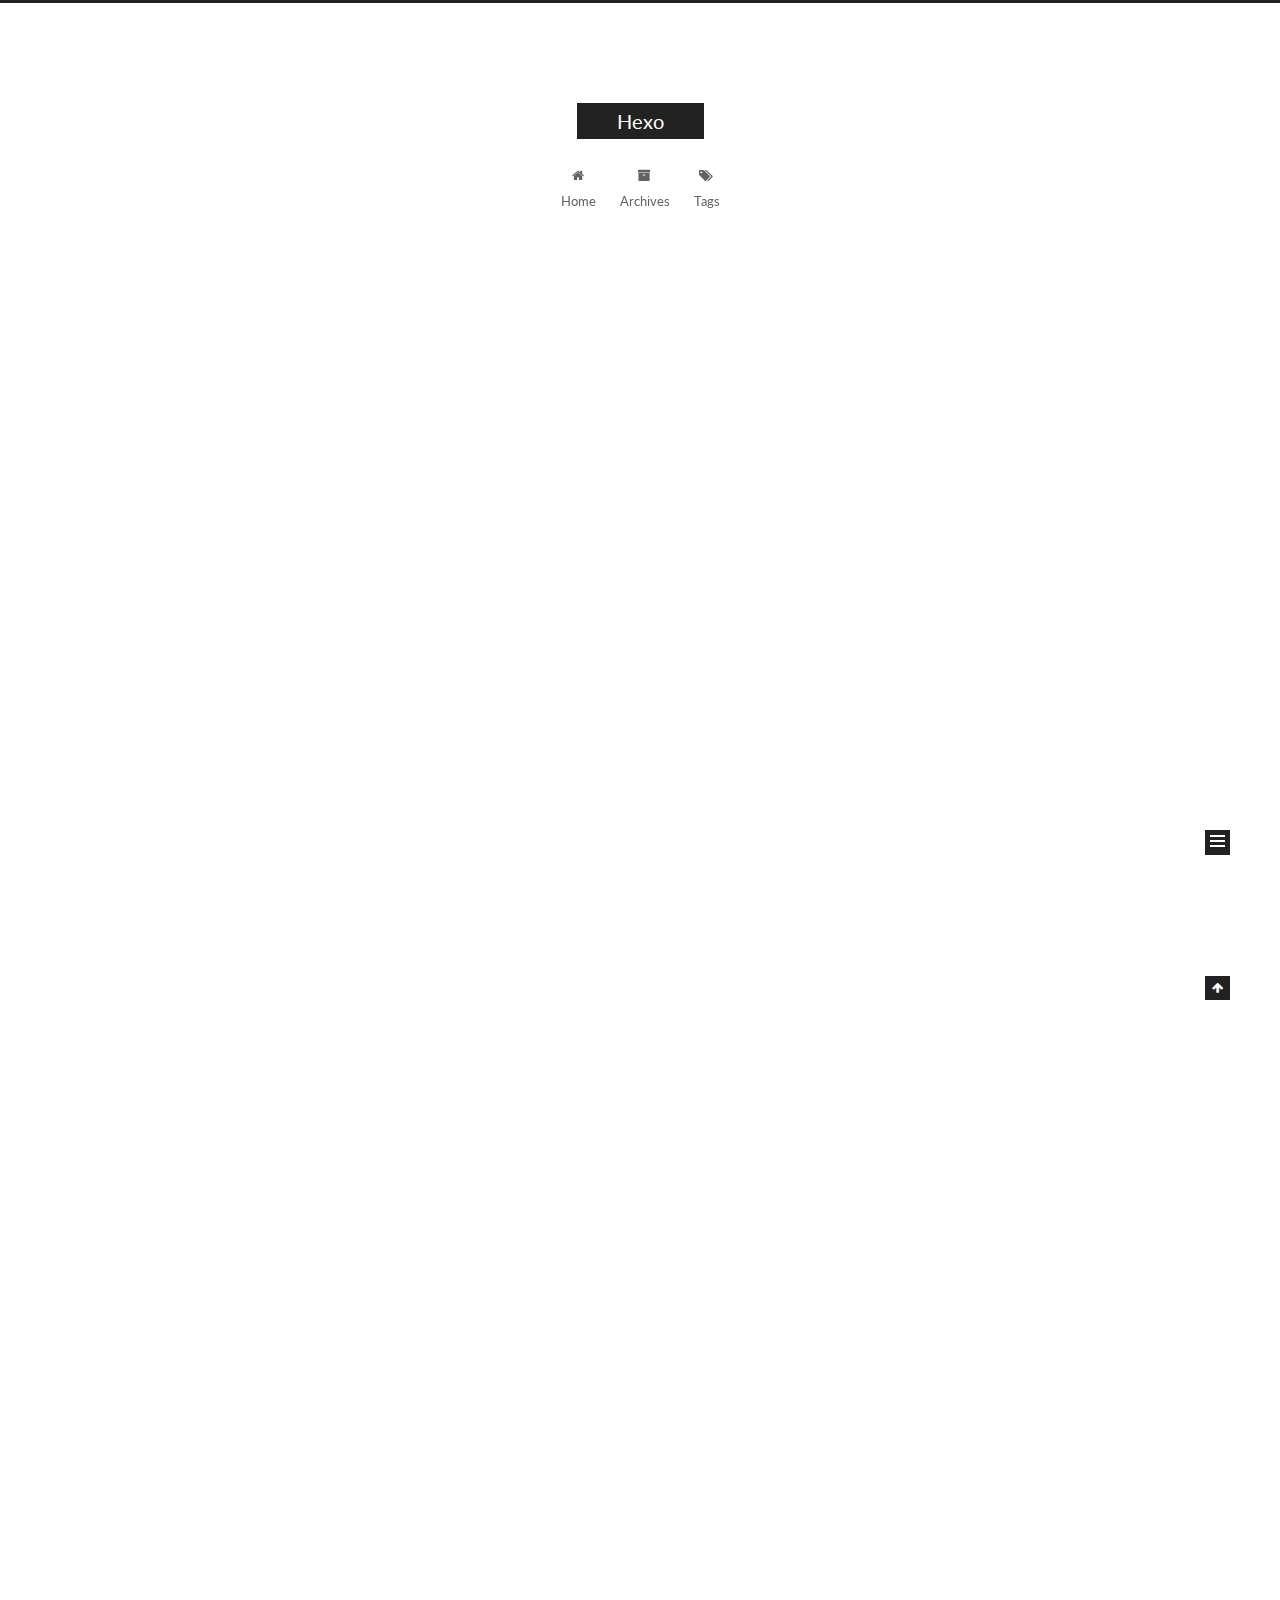
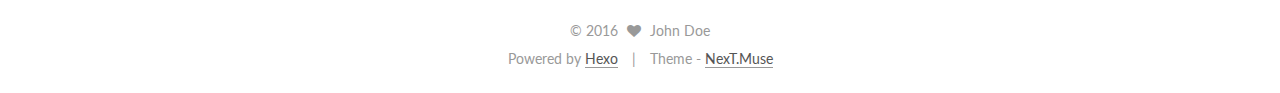
<file: index.html>
<!doctype html>



  


<html class="theme-next muse use-motion">
<head>
  <meta charset="UTF-8"/>
<meta http-equiv="X-UA-Compatible" content="IE=edge,chrome=1" />
<meta name="viewport" content="width=device-width, initial-scale=1, maximum-scale=1"/>



<meta http-equiv="Cache-Control" content="no-transform" />
<meta http-equiv="Cache-Control" content="no-siteapp" />












  
  
  <link href="/vendors/fancybox/source/jquery.fancybox.css?v=2.1.5" rel="stylesheet" type="text/css" />




  
  
  
  

  
    
    
  

  

  

  

  

  
    
    
    <link href="//fonts.googleapis.com/css?family=Lato:300,300italic,400,400italic,700,700italic&subset=latin,latin-ext" rel="stylesheet" type="text/css">
  






<link href="/vendors/font-awesome/css/font-awesome.min.css?v=4.4.0" rel="stylesheet" type="text/css" />

<link href="/css/main.css?v=5.0.2" rel="stylesheet" type="text/css" />


  <meta name="keywords" content="Hexo, NexT" />








  <link rel="shortcut icon" type="image/x-icon" href="/favicon.ico?v=5.0.2" />






<meta property="og:type" content="website">
<meta property="og:title" content="Hexo">
<meta property="og:url" content="http://yoursite.com/index.html">
<meta property="og:site_name" content="Hexo">
<meta name="twitter:card" content="summary">
<meta name="twitter:title" content="Hexo">



<script type="text/javascript" id="hexo.configuration">
  var NexT = window.NexT || {};
  var CONFIG = {
    scheme: 'Muse',
    sidebar: {"position":"left","display":"post"},
    fancybox: true,
    motion: true,
    duoshuo: {
      userId: '0',
      author: 'Author'
    }
  };
</script>




  <link rel="canonical" href="http://yoursite.com/"/>


  <title> Hexo </title>
</head>

<body itemscope itemtype="//schema.org/WebPage" lang="">

  










  
  
    
  

  <div class="container one-collumn sidebar-position-left 
   page-home 
 ">
    <div class="headband"></div>

    <header id="header" class="header" itemscope itemtype="//schema.org/WPHeader">
      <div class="header-inner"><div class="site-meta ">
  

  <div class="custom-logo-site-title">
    <a href="/"  class="brand" rel="start">
      <span class="logo-line-before"><i></i></span>
      <span class="site-title">Hexo</span>
      <span class="logo-line-after"><i></i></span>
    </a>
  </div>
  <p class="site-subtitle"></p>
</div>

<div class="site-nav-toggle">
  <button>
    <span class="btn-bar"></span>
    <span class="btn-bar"></span>
    <span class="btn-bar"></span>
  </button>
</div>

<nav class="site-nav">
  

  
    <ul id="menu" class="menu">
      
        
        <li class="menu-item menu-item-home">
          <a href="/" rel="section">
            
              <i class="menu-item-icon fa fa-fw fa-home"></i> <br />
            
            Home
          </a>
        </li>
      
        
        <li class="menu-item menu-item-archives">
          <a href="/archives" rel="section">
            
              <i class="menu-item-icon fa fa-fw fa-archive"></i> <br />
            
            Archives
          </a>
        </li>
      
        
        <li class="menu-item menu-item-tags">
          <a href="/tags" rel="section">
            
              <i class="menu-item-icon fa fa-fw fa-tags"></i> <br />
            
            Tags
          </a>
        </li>
      

      
    </ul>
  

  
</nav>

 </div>
    </header>

    <main id="main" class="main">
      <div class="main-inner">
        <div class="content-wrap">
          <div id="content" class="content">
            
  <section id="posts" class="posts-expand">
    
      

  
  

  
  
  

  <article class="post post-type-normal " itemscope itemtype="//schema.org/Article">

    
      <header class="post-header">

        
        
          <h1 class="post-title" itemprop="name headline">
            
            
              
                
                <a class="post-title-link" href="/2016/10/15/postName/" itemprop="url">
                  postName
                </a>
              
            
          </h1>
        

        <div class="post-meta">
          <span class="post-time">
            <span class="post-meta-item-icon">
              <i class="fa fa-calendar-o"></i>
            </span>
            <span class="post-meta-item-text">Posted on</span>
            <time itemprop="dateCreated" datetime="2016-10-15T09:28:01+08:00" content="2016-10-15">
              2016-10-15
            </time>
          </span>

          

          
            
          

          

          
          

          
        </div>
      </header>
    


    <div class="post-body" itemprop="articleBody">

      
      

      
        
          
            
          
        
      
    </div>

    <div>
      
    </div>

    <div>
      
    </div>

    <footer class="post-footer">
      

      

      
      
        <div class="post-eof"></div>
      
    </footer>
  </article>


    
      

  
  

  
  
  

  <article class="post post-type-normal " itemscope itemtype="//schema.org/Article">

    
      <header class="post-header">

        
        
          <h1 class="post-title" itemprop="name headline">
            
            
              
                
                <a class="post-title-link" href="/2016/10/15/hello-world/" itemprop="url">
                  Hello World
                </a>
              
            
          </h1>
        

        <div class="post-meta">
          <span class="post-time">
            <span class="post-meta-item-icon">
              <i class="fa fa-calendar-o"></i>
            </span>
            <span class="post-meta-item-text">Posted on</span>
            <time itemprop="dateCreated" datetime="2016-10-15T08:47:57+08:00" content="2016-10-15">
              2016-10-15
            </time>
          </span>

          

          
            
          

          

          
          

          
        </div>
      </header>
    


    <div class="post-body" itemprop="articleBody">

      
      

      
        
          
            <p>Welcome to <a href="https://hexo.io/" target="_blank" rel="external">Hexo</a>! This is your very first post. Check <a href="https://hexo.io/docs/" target="_blank" rel="external">documentation</a> for more info. If you get any problems when using Hexo, you can find the answer in <a href="https://hexo.io/docs/troubleshooting.html" target="_blank" rel="external">troubleshooting</a> or you can ask me on <a href="https://github.com/hexojs/hexo/issues" target="_blank" rel="external">GitHub</a>.</p>
<h2 id="Quick-Start"><a href="#Quick-Start" class="headerlink" title="Quick Start"></a>Quick Start</h2><h3 id="Create-a-new-post"><a href="#Create-a-new-post" class="headerlink" title="Create a new post"></a>Create a new post</h3><figure class="highlight bash"><table><tr><td class="gutter"><pre><div class="line">1</div></pre></td><td class="code"><pre><div class="line">$ hexo new <span class="string">"My New Post"</span></div></pre></td></tr></table></figure>
<p>More info: <a href="https://hexo.io/docs/writing.html" target="_blank" rel="external">Writing</a></p>
<h3 id="Run-server"><a href="#Run-server" class="headerlink" title="Run server"></a>Run server</h3><figure class="highlight bash"><table><tr><td class="gutter"><pre><div class="line">1</div></pre></td><td class="code"><pre><div class="line">$ hexo server</div></pre></td></tr></table></figure>
<p>More info: <a href="https://hexo.io/docs/server.html" target="_blank" rel="external">Server</a></p>
<h3 id="Generate-static-files"><a href="#Generate-static-files" class="headerlink" title="Generate static files"></a>Generate static files</h3><figure class="highlight bash"><table><tr><td class="gutter"><pre><div class="line">1</div></pre></td><td class="code"><pre><div class="line">$ hexo generate</div></pre></td></tr></table></figure>
<p>More info: <a href="https://hexo.io/docs/generating.html" target="_blank" rel="external">Generating</a></p>
<h3 id="Deploy-to-remote-sites"><a href="#Deploy-to-remote-sites" class="headerlink" title="Deploy to remote sites"></a>Deploy to remote sites</h3><figure class="highlight bash"><table><tr><td class="gutter"><pre><div class="line">1</div></pre></td><td class="code"><pre><div class="line">$ hexo deploy</div></pre></td></tr></table></figure>
<p>More info: <a href="https://hexo.io/docs/deployment.html" target="_blank" rel="external">Deployment</a></p>

          
        
      
    </div>

    <div>
      
    </div>

    <div>
      
    </div>

    <footer class="post-footer">
      

      

      
      
        <div class="post-eof"></div>
      
    </footer>
  </article>


    
  </section>

  


          </div>
          


          

        </div>
        
          
  
  <div class="sidebar-toggle">
    <div class="sidebar-toggle-line-wrap">
      <span class="sidebar-toggle-line sidebar-toggle-line-first"></span>
      <span class="sidebar-toggle-line sidebar-toggle-line-middle"></span>
      <span class="sidebar-toggle-line sidebar-toggle-line-last"></span>
    </div>
  </div>

  <aside id="sidebar" class="sidebar">
    <div class="sidebar-inner">

      

      

      <section class="site-overview sidebar-panel  sidebar-panel-active ">
        <div class="site-author motion-element" itemprop="author" itemscope itemtype="//schema.org/Person">
          <img class="site-author-image" itemprop="image"
               src="/images/avatar.gif"
               alt="John Doe" />
          <p class="site-author-name" itemprop="name">John Doe</p>
          <p class="site-description motion-element" itemprop="description"></p>
        </div>
        <nav class="site-state motion-element">
          <div class="site-state-item site-state-posts">
            <a href="/archives">
              <span class="site-state-item-count">2</span>
              <span class="site-state-item-name">posts</span>
            </a>
          </div>

          

          

        </nav>

        

        <div class="links-of-author motion-element">
          
        </div>

        
        

        
        

      </section>

      

    </div>
  </aside>


        
      </div>
    </main>

    <footer id="footer" class="footer">
      <div class="footer-inner">
        <div class="copyright" >
  
  &copy; 
  <span itemprop="copyrightYear">2016</span>
  <span class="with-love">
    <i class="fa fa-heart"></i>
  </span>
  <span class="author" itemprop="copyrightHolder">John Doe</span>
</div>

<div class="powered-by">
  Powered by <a class="theme-link" href="https://hexo.io">Hexo</a>
</div>

<div class="theme-info">
  Theme -
  <a class="theme-link" href="https://github.com/iissnan/hexo-theme-next">
    NexT.Muse
  </a>
</div>

        

        
      </div>
    </footer>

    <div class="back-to-top">
      <i class="fa fa-arrow-up"></i>
    </div>
  </div>

  

<script type="text/javascript">
  if (Object.prototype.toString.call(window.Promise) !== '[object Function]') {
    window.Promise = null;
  }
</script>









  



  
  <script type="text/javascript" src="/vendors/jquery/index.js?v=2.1.3"></script>

  
  <script type="text/javascript" src="/vendors/fastclick/lib/fastclick.min.js?v=1.0.6"></script>

  
  <script type="text/javascript" src="/vendors/jquery_lazyload/jquery.lazyload.js?v=1.9.7"></script>

  
  <script type="text/javascript" src="/vendors/velocity/velocity.min.js?v=1.2.1"></script>

  
  <script type="text/javascript" src="/vendors/velocity/velocity.ui.min.js?v=1.2.1"></script>

  
  <script type="text/javascript" src="/vendors/fancybox/source/jquery.fancybox.pack.js?v=2.1.5"></script>


  


  <script type="text/javascript" src="/js/src/utils.js?v=5.0.2"></script>

  <script type="text/javascript" src="/js/src/motion.js?v=5.0.2"></script>



  
  

  

  


  <script type="text/javascript" src="/js/src/bootstrap.js?v=5.0.2"></script>



  



  




  
  

  

  

  

</body>
</html>
</file>
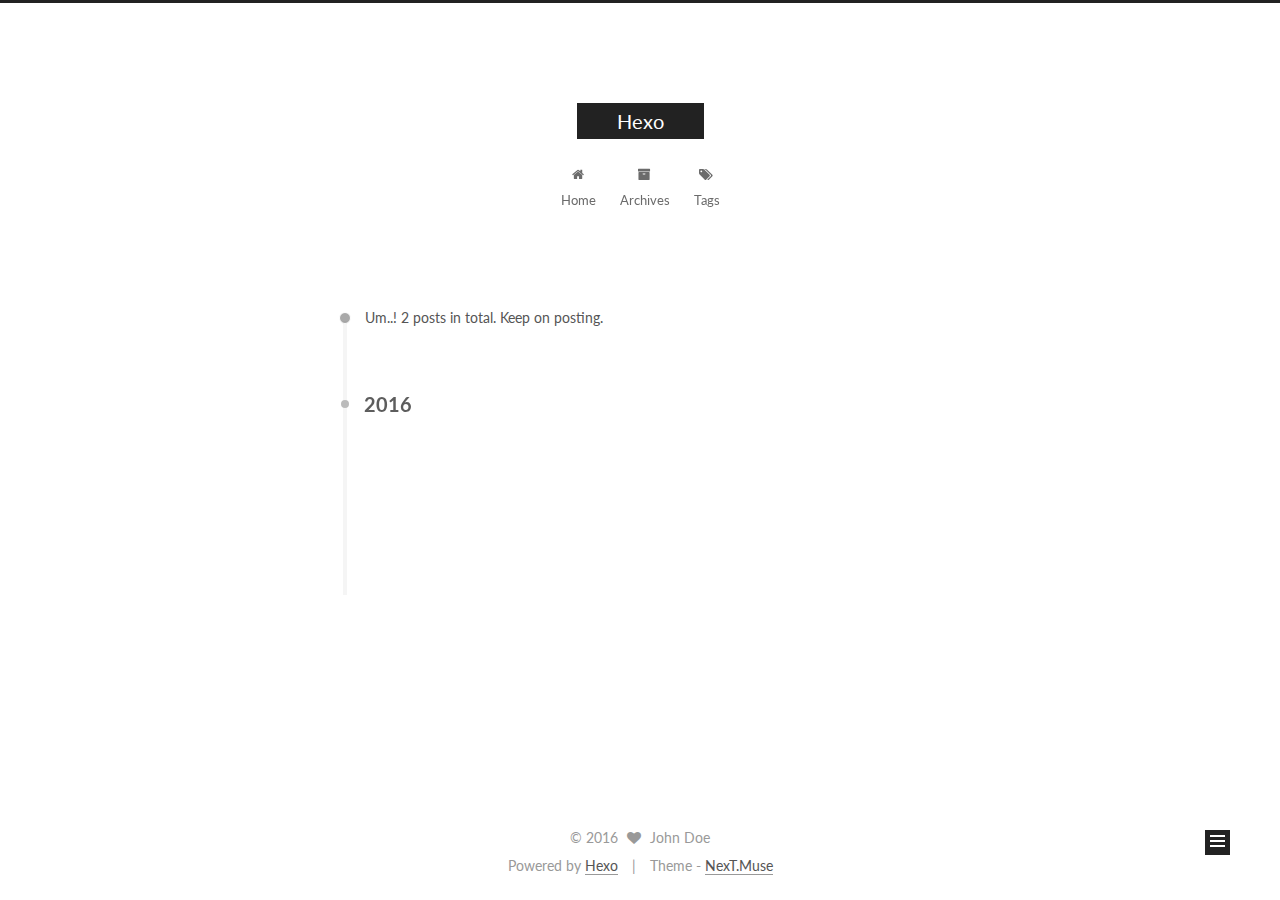
<file: archives/index.html>
<!doctype html>



  


<html class="theme-next muse use-motion">
<head>
  <meta charset="UTF-8"/>
<meta http-equiv="X-UA-Compatible" content="IE=edge,chrome=1" />
<meta name="viewport" content="width=device-width, initial-scale=1, maximum-scale=1"/>



<meta http-equiv="Cache-Control" content="no-transform" />
<meta http-equiv="Cache-Control" content="no-siteapp" />












  
  
  <link href="/vendors/fancybox/source/jquery.fancybox.css?v=2.1.5" rel="stylesheet" type="text/css" />




  
  
  
  

  
    
    
  

  

  

  

  

  
    
    
    <link href="//fonts.googleapis.com/css?family=Lato:300,300italic,400,400italic,700,700italic&subset=latin,latin-ext" rel="stylesheet" type="text/css">
  






<link href="/vendors/font-awesome/css/font-awesome.min.css?v=4.4.0" rel="stylesheet" type="text/css" />

<link href="/css/main.css?v=5.0.2" rel="stylesheet" type="text/css" />


  <meta name="keywords" content="Hexo, NexT" />








  <link rel="shortcut icon" type="image/x-icon" href="/favicon.ico?v=5.0.2" />






<meta property="og:type" content="website">
<meta property="og:title" content="Hexo">
<meta property="og:url" content="http://yoursite.com/archives/index.html">
<meta property="og:site_name" content="Hexo">
<meta name="twitter:card" content="summary">
<meta name="twitter:title" content="Hexo">



<script type="text/javascript" id="hexo.configuration">
  var NexT = window.NexT || {};
  var CONFIG = {
    scheme: 'Muse',
    sidebar: {"position":"left","display":"post"},
    fancybox: true,
    motion: true,
    duoshuo: {
      userId: '0',
      author: 'Author'
    }
  };
</script>




  <link rel="canonical" href="http://yoursite.com/archives/"/>


  <title> Archive | Hexo </title>
</head>

<body itemscope itemtype="//schema.org/WebPage" lang="">

  










  
  
    
  

  <div class="container one-collumn sidebar-position-left  page-archive  ">
    <div class="headband"></div>

    <header id="header" class="header" itemscope itemtype="//schema.org/WPHeader">
      <div class="header-inner"><div class="site-meta ">
  

  <div class="custom-logo-site-title">
    <a href="/"  class="brand" rel="start">
      <span class="logo-line-before"><i></i></span>
      <span class="site-title">Hexo</span>
      <span class="logo-line-after"><i></i></span>
    </a>
  </div>
  <p class="site-subtitle"></p>
</div>

<div class="site-nav-toggle">
  <button>
    <span class="btn-bar"></span>
    <span class="btn-bar"></span>
    <span class="btn-bar"></span>
  </button>
</div>

<nav class="site-nav">
  

  
    <ul id="menu" class="menu">
      
        
        <li class="menu-item menu-item-home">
          <a href="/" rel="section">
            
              <i class="menu-item-icon fa fa-fw fa-home"></i> <br />
            
            Home
          </a>
        </li>
      
        
        <li class="menu-item menu-item-archives">
          <a href="/archives" rel="section">
            
              <i class="menu-item-icon fa fa-fw fa-archive"></i> <br />
            
            Archives
          </a>
        </li>
      
        
        <li class="menu-item menu-item-tags">
          <a href="/tags" rel="section">
            
              <i class="menu-item-icon fa fa-fw fa-tags"></i> <br />
            
            Tags
          </a>
        </li>
      

      
    </ul>
  

  
</nav>

 </div>
    </header>

    <main id="main" class="main">
      <div class="main-inner">
        <div class="content-wrap">
          <div id="content" class="content">
            

  <section id="posts" class="posts-collapse">
    <span class="archive-move-on"></span>

    <span class="archive-page-counter">
      
      
      
        
      
      Um..! 2 posts in total. Keep on posting.
    </span>

    

      
      
      

      
        
        <div class="collection-title">
          <h2 class="archive-year motion-element" id="archive-year-2016">2016</h2>
        </div>
      
      

      

  <article class="post post-type-normal" itemscope itemtype="//schema.org/Article">
    <header class="post-header">

      <h1 class="post-title">
        
            <a class="post-title-link" href="/2016/10/15/postName/" itemprop="url">
              
                <span itemprop="name">postName</span>
              
            </a>
        
      </h1>

      <div class="post-meta">
        <time class="post-time" itemprop="dateCreated"
              datetime="2016-10-15T09:28:01+08:00"
              content="2016-10-15" >
          10-15
        </time>
      </div>

    </header>
  </article>



    

      
      
      

      
      

      

  <article class="post post-type-normal" itemscope itemtype="//schema.org/Article">
    <header class="post-header">

      <h1 class="post-title">
        
            <a class="post-title-link" href="/2016/10/15/hello-world/" itemprop="url">
              
                <span itemprop="name">Hello World</span>
              
            </a>
        
      </h1>

      <div class="post-meta">
        <time class="post-time" itemprop="dateCreated"
              datetime="2016-10-15T08:47:57+08:00"
              content="2016-10-15" >
          10-15
        </time>
      </div>

    </header>
  </article>



    

  </section>

  



          </div>
          


          

        </div>
        
          
  
  <div class="sidebar-toggle">
    <div class="sidebar-toggle-line-wrap">
      <span class="sidebar-toggle-line sidebar-toggle-line-first"></span>
      <span class="sidebar-toggle-line sidebar-toggle-line-middle"></span>
      <span class="sidebar-toggle-line sidebar-toggle-line-last"></span>
    </div>
  </div>

  <aside id="sidebar" class="sidebar">
    <div class="sidebar-inner">

      

      

      <section class="site-overview sidebar-panel  sidebar-panel-active ">
        <div class="site-author motion-element" itemprop="author" itemscope itemtype="//schema.org/Person">
          <img class="site-author-image" itemprop="image"
               src="/images/avatar.gif"
               alt="John Doe" />
          <p class="site-author-name" itemprop="name">John Doe</p>
          <p class="site-description motion-element" itemprop="description"></p>
        </div>
        <nav class="site-state motion-element">
          <div class="site-state-item site-state-posts">
            <a href="/archives">
              <span class="site-state-item-count">2</span>
              <span class="site-state-item-name">posts</span>
            </a>
          </div>

          

          

        </nav>

        

        <div class="links-of-author motion-element">
          
        </div>

        
        

        
        

      </section>

      

    </div>
  </aside>


        
      </div>
    </main>

    <footer id="footer" class="footer">
      <div class="footer-inner">
        <div class="copyright" >
  
  &copy; 
  <span itemprop="copyrightYear">2016</span>
  <span class="with-love">
    <i class="fa fa-heart"></i>
  </span>
  <span class="author" itemprop="copyrightHolder">John Doe</span>
</div>

<div class="powered-by">
  Powered by <a class="theme-link" href="https://hexo.io">Hexo</a>
</div>

<div class="theme-info">
  Theme -
  <a class="theme-link" href="https://github.com/iissnan/hexo-theme-next">
    NexT.Muse
  </a>
</div>

        

        
      </div>
    </footer>

    <div class="back-to-top">
      <i class="fa fa-arrow-up"></i>
    </div>
  </div>

  

<script type="text/javascript">
  if (Object.prototype.toString.call(window.Promise) !== '[object Function]') {
    window.Promise = null;
  }
</script>









  



  
  <script type="text/javascript" src="/vendors/jquery/index.js?v=2.1.3"></script>

  
  <script type="text/javascript" src="/vendors/fastclick/lib/fastclick.min.js?v=1.0.6"></script>

  
  <script type="text/javascript" src="/vendors/jquery_lazyload/jquery.lazyload.js?v=1.9.7"></script>

  
  <script type="text/javascript" src="/vendors/velocity/velocity.min.js?v=1.2.1"></script>

  
  <script type="text/javascript" src="/vendors/velocity/velocity.ui.min.js?v=1.2.1"></script>

  
  <script type="text/javascript" src="/vendors/fancybox/source/jquery.fancybox.pack.js?v=2.1.5"></script>


  


  <script type="text/javascript" src="/js/src/utils.js?v=5.0.2"></script>

  <script type="text/javascript" src="/js/src/motion.js?v=5.0.2"></script>



  
  

  
  
    <script type="text/javascript" id="motion.page.archive">
      $('.archive-year').velocity('transition.slideLeftIn');
    </script>
  


  


  <script type="text/javascript" src="/js/src/bootstrap.js?v=5.0.2"></script>



  



  




  
  

  

  

  

</body>
</html>
</file>
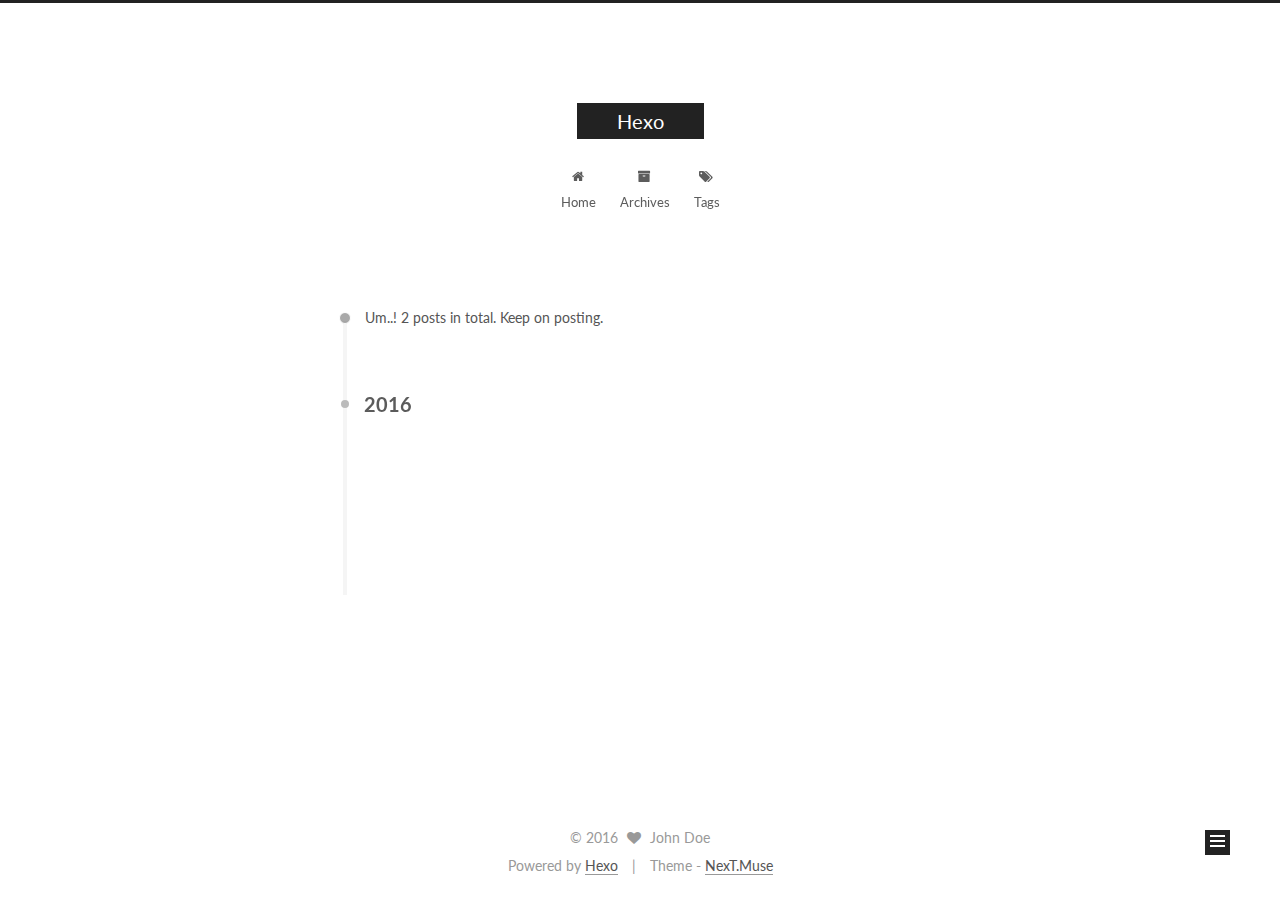
<file: archives/2016/index.html>
<!doctype html>



  


<html class="theme-next muse use-motion">
<head>
  <meta charset="UTF-8"/>
<meta http-equiv="X-UA-Compatible" content="IE=edge,chrome=1" />
<meta name="viewport" content="width=device-width, initial-scale=1, maximum-scale=1"/>



<meta http-equiv="Cache-Control" content="no-transform" />
<meta http-equiv="Cache-Control" content="no-siteapp" />












  
  
  <link href="/vendors/fancybox/source/jquery.fancybox.css?v=2.1.5" rel="stylesheet" type="text/css" />




  
  
  
  

  
    
    
  

  

  

  

  

  
    
    
    <link href="//fonts.googleapis.com/css?family=Lato:300,300italic,400,400italic,700,700italic&subset=latin,latin-ext" rel="stylesheet" type="text/css">
  






<link href="/vendors/font-awesome/css/font-awesome.min.css?v=4.4.0" rel="stylesheet" type="text/css" />

<link href="/css/main.css?v=5.0.2" rel="stylesheet" type="text/css" />


  <meta name="keywords" content="Hexo, NexT" />








  <link rel="shortcut icon" type="image/x-icon" href="/favicon.ico?v=5.0.2" />






<meta property="og:type" content="website">
<meta property="og:title" content="Hexo">
<meta property="og:url" content="http://yoursite.com/archives/2016/index.html">
<meta property="og:site_name" content="Hexo">
<meta name="twitter:card" content="summary">
<meta name="twitter:title" content="Hexo">



<script type="text/javascript" id="hexo.configuration">
  var NexT = window.NexT || {};
  var CONFIG = {
    scheme: 'Muse',
    sidebar: {"position":"left","display":"post"},
    fancybox: true,
    motion: true,
    duoshuo: {
      userId: '0',
      author: 'Author'
    }
  };
</script>




  <link rel="canonical" href="http://yoursite.com/archives/2016/"/>


  <title> Archive | Hexo </title>
</head>

<body itemscope itemtype="//schema.org/WebPage" lang="">

  










  
  
    
  

  <div class="container one-collumn sidebar-position-left  page-archive  ">
    <div class="headband"></div>

    <header id="header" class="header" itemscope itemtype="//schema.org/WPHeader">
      <div class="header-inner"><div class="site-meta ">
  

  <div class="custom-logo-site-title">
    <a href="/"  class="brand" rel="start">
      <span class="logo-line-before"><i></i></span>
      <span class="site-title">Hexo</span>
      <span class="logo-line-after"><i></i></span>
    </a>
  </div>
  <p class="site-subtitle"></p>
</div>

<div class="site-nav-toggle">
  <button>
    <span class="btn-bar"></span>
    <span class="btn-bar"></span>
    <span class="btn-bar"></span>
  </button>
</div>

<nav class="site-nav">
  

  
    <ul id="menu" class="menu">
      
        
        <li class="menu-item menu-item-home">
          <a href="/" rel="section">
            
              <i class="menu-item-icon fa fa-fw fa-home"></i> <br />
            
            Home
          </a>
        </li>
      
        
        <li class="menu-item menu-item-archives">
          <a href="/archives" rel="section">
            
              <i class="menu-item-icon fa fa-fw fa-archive"></i> <br />
            
            Archives
          </a>
        </li>
      
        
        <li class="menu-item menu-item-tags">
          <a href="/tags" rel="section">
            
              <i class="menu-item-icon fa fa-fw fa-tags"></i> <br />
            
            Tags
          </a>
        </li>
      

      
    </ul>
  

  
</nav>

 </div>
    </header>

    <main id="main" class="main">
      <div class="main-inner">
        <div class="content-wrap">
          <div id="content" class="content">
            

  <section id="posts" class="posts-collapse">
    <span class="archive-move-on"></span>

    <span class="archive-page-counter">
      
      
      
        
      
      Um..! 2 posts in total. Keep on posting.
    </span>

    

      
      
      

      
        
        <div class="collection-title">
          <h2 class="archive-year motion-element" id="archive-year-2016">2016</h2>
        </div>
      
      

      

  <article class="post post-type-normal" itemscope itemtype="//schema.org/Article">
    <header class="post-header">

      <h1 class="post-title">
        
            <a class="post-title-link" href="/2016/10/15/postName/" itemprop="url">
              
                <span itemprop="name">postName</span>
              
            </a>
        
      </h1>

      <div class="post-meta">
        <time class="post-time" itemprop="dateCreated"
              datetime="2016-10-15T09:28:01+08:00"
              content="2016-10-15" >
          10-15
        </time>
      </div>

    </header>
  </article>



    

      
      
      

      
      

      

  <article class="post post-type-normal" itemscope itemtype="//schema.org/Article">
    <header class="post-header">

      <h1 class="post-title">
        
            <a class="post-title-link" href="/2016/10/15/hello-world/" itemprop="url">
              
                <span itemprop="name">Hello World</span>
              
            </a>
        
      </h1>

      <div class="post-meta">
        <time class="post-time" itemprop="dateCreated"
              datetime="2016-10-15T08:47:57+08:00"
              content="2016-10-15" >
          10-15
        </time>
      </div>

    </header>
  </article>



    

  </section>

  



          </div>
          


          

        </div>
        
          
  
  <div class="sidebar-toggle">
    <div class="sidebar-toggle-line-wrap">
      <span class="sidebar-toggle-line sidebar-toggle-line-first"></span>
      <span class="sidebar-toggle-line sidebar-toggle-line-middle"></span>
      <span class="sidebar-toggle-line sidebar-toggle-line-last"></span>
    </div>
  </div>

  <aside id="sidebar" class="sidebar">
    <div class="sidebar-inner">

      

      

      <section class="site-overview sidebar-panel  sidebar-panel-active ">
        <div class="site-author motion-element" itemprop="author" itemscope itemtype="//schema.org/Person">
          <img class="site-author-image" itemprop="image"
               src="/images/avatar.gif"
               alt="John Doe" />
          <p class="site-author-name" itemprop="name">John Doe</p>
          <p class="site-description motion-element" itemprop="description"></p>
        </div>
        <nav class="site-state motion-element">
          <div class="site-state-item site-state-posts">
            <a href="/archives">
              <span class="site-state-item-count">2</span>
              <span class="site-state-item-name">posts</span>
            </a>
          </div>

          

          

        </nav>

        

        <div class="links-of-author motion-element">
          
        </div>

        
        

        
        

      </section>

      

    </div>
  </aside>


        
      </div>
    </main>

    <footer id="footer" class="footer">
      <div class="footer-inner">
        <div class="copyright" >
  
  &copy; 
  <span itemprop="copyrightYear">2016</span>
  <span class="with-love">
    <i class="fa fa-heart"></i>
  </span>
  <span class="author" itemprop="copyrightHolder">John Doe</span>
</div>

<div class="powered-by">
  Powered by <a class="theme-link" href="https://hexo.io">Hexo</a>
</div>

<div class="theme-info">
  Theme -
  <a class="theme-link" href="https://github.com/iissnan/hexo-theme-next">
    NexT.Muse
  </a>
</div>

        

        
      </div>
    </footer>

    <div class="back-to-top">
      <i class="fa fa-arrow-up"></i>
    </div>
  </div>

  

<script type="text/javascript">
  if (Object.prototype.toString.call(window.Promise) !== '[object Function]') {
    window.Promise = null;
  }
</script>









  



  
  <script type="text/javascript" src="/vendors/jquery/index.js?v=2.1.3"></script>

  
  <script type="text/javascript" src="/vendors/fastclick/lib/fastclick.min.js?v=1.0.6"></script>

  
  <script type="text/javascript" src="/vendors/jquery_lazyload/jquery.lazyload.js?v=1.9.7"></script>

  
  <script type="text/javascript" src="/vendors/velocity/velocity.min.js?v=1.2.1"></script>

  
  <script type="text/javascript" src="/vendors/velocity/velocity.ui.min.js?v=1.2.1"></script>

  
  <script type="text/javascript" src="/vendors/fancybox/source/jquery.fancybox.pack.js?v=2.1.5"></script>


  


  <script type="text/javascript" src="/js/src/utils.js?v=5.0.2"></script>

  <script type="text/javascript" src="/js/src/motion.js?v=5.0.2"></script>



  
  

  
  
    <script type="text/javascript" id="motion.page.archive">
      $('.archive-year').velocity('transition.slideLeftIn');
    </script>
  


  


  <script type="text/javascript" src="/js/src/bootstrap.js?v=5.0.2"></script>



  



  




  
  

  

  

  

</body>
</html>
</file>
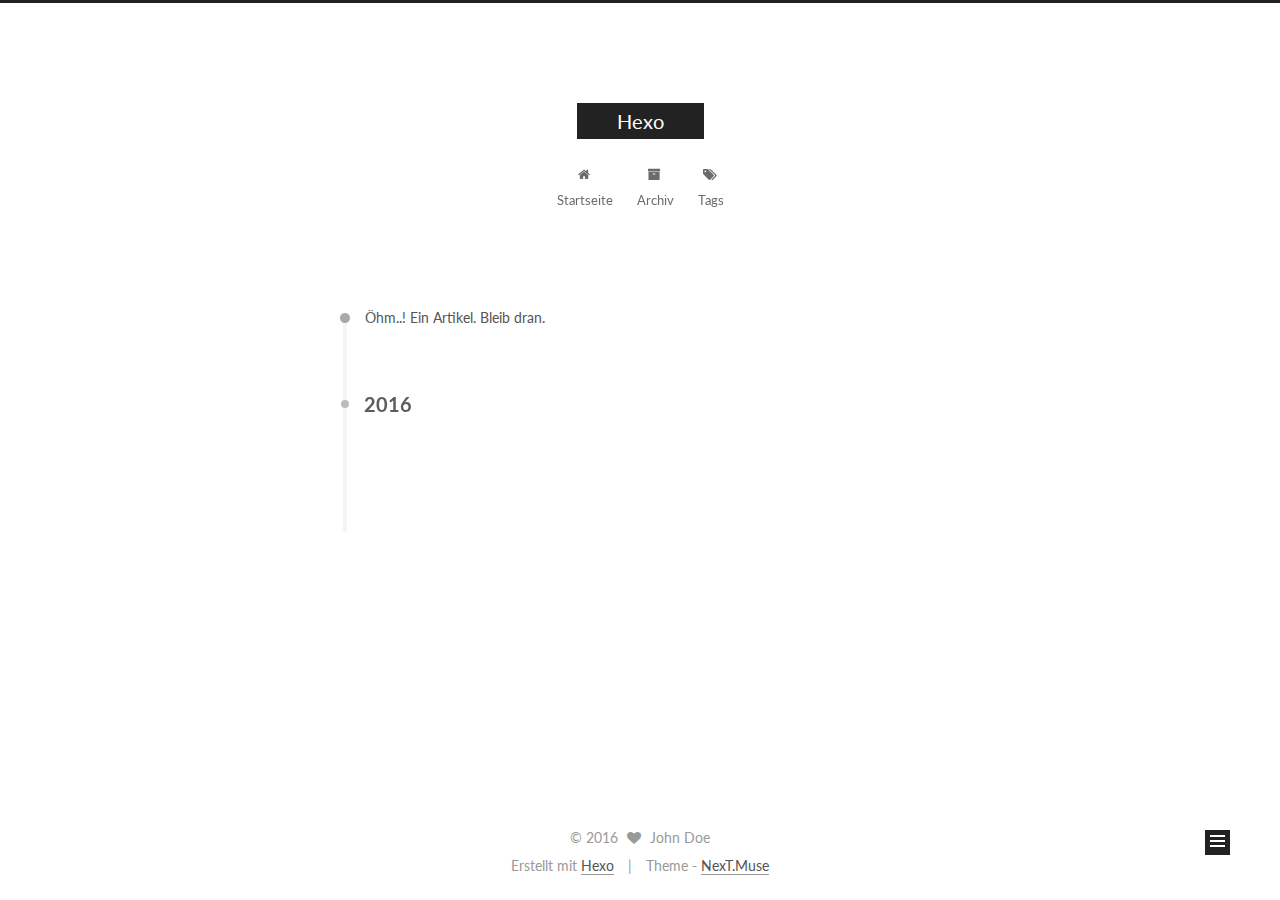
<file: archives/2016/10/index.html>
<!doctype html>



  


<html class="theme-next muse use-motion">
<head>
  <meta charset="UTF-8"/>
<meta http-equiv="X-UA-Compatible" content="IE=edge,chrome=1" />
<meta name="viewport" content="width=device-width, initial-scale=1, maximum-scale=1"/>



<meta http-equiv="Cache-Control" content="no-transform" />
<meta http-equiv="Cache-Control" content="no-siteapp" />












  
  
  <link href="/vendors/fancybox/source/jquery.fancybox.css?v=2.1.5" rel="stylesheet" type="text/css" />




  
  
  
  

  
    
    
  

  

  

  

  

  
    
    
    <link href="//fonts.googleapis.com/css?family=Lato:300,300italic,400,400italic,700,700italic&subset=latin,latin-ext" rel="stylesheet" type="text/css">
  






<link href="/vendors/font-awesome/css/font-awesome.min.css?v=4.4.0" rel="stylesheet" type="text/css" />

<link href="/css/main.css?v=5.0.2" rel="stylesheet" type="text/css" />


  <meta name="keywords" content="Hexo, NexT" />








  <link rel="shortcut icon" type="image/x-icon" href="/favicon.ico?v=5.0.2" />






<meta property="og:type" content="website">
<meta property="og:title" content="Hexo">
<meta property="og:url" content="http://yoursite.com/archives/2016/10/index.html">
<meta property="og:site_name" content="Hexo">
<meta name="twitter:card" content="summary">
<meta name="twitter:title" content="Hexo">



<script type="text/javascript" id="hexo.configuration">
  var NexT = window.NexT || {};
  var CONFIG = {
    scheme: 'Muse',
    sidebar: {"position":"left","display":"post"},
    fancybox: true,
    motion: true,
    duoshuo: {
      userId: '0',
      author: 'Author'
    }
  };
</script>




  <link rel="canonical" href="http://yoursite.com/archives/2016/10/"/>


  <title> Archiv | Hexo </title>
</head>

<body itemscope itemtype="//schema.org/WebPage" lang="">

  










  
  
    
  

  <div class="container one-collumn sidebar-position-left  page-archive  ">
    <div class="headband"></div>

    <header id="header" class="header" itemscope itemtype="//schema.org/WPHeader">
      <div class="header-inner"><div class="site-meta ">
  

  <div class="custom-logo-site-title">
    <a href="/"  class="brand" rel="start">
      <span class="logo-line-before"><i></i></span>
      <span class="site-title">Hexo</span>
      <span class="logo-line-after"><i></i></span>
    </a>
  </div>
  <p class="site-subtitle"></p>
</div>

<div class="site-nav-toggle">
  <button>
    <span class="btn-bar"></span>
    <span class="btn-bar"></span>
    <span class="btn-bar"></span>
  </button>
</div>

<nav class="site-nav">
  

  
    <ul id="menu" class="menu">
      
        
        <li class="menu-item menu-item-home">
          <a href="/" rel="section">
            
              <i class="menu-item-icon fa fa-fw fa-home"></i> <br />
            
            Startseite
          </a>
        </li>
      
        
        <li class="menu-item menu-item-archives">
          <a href="/archives" rel="section">
            
              <i class="menu-item-icon fa fa-fw fa-archive"></i> <br />
            
            Archiv
          </a>
        </li>
      
        
        <li class="menu-item menu-item-tags">
          <a href="/tags" rel="section">
            
              <i class="menu-item-icon fa fa-fw fa-tags"></i> <br />
            
            Tags
          </a>
        </li>
      

      
    </ul>
  

  
</nav>

 </div>
    </header>

    <main id="main" class="main">
      <div class="main-inner">
        <div class="content-wrap">
          <div id="content" class="content">
            

  <section id="posts" class="posts-collapse">
    <span class="archive-move-on"></span>

    <span class="archive-page-counter">
      
      
      
        
      
      Öhm..! Ein Artikel. Bleib dran.
    </span>

    

      
      
      

      
        
        <div class="collection-title">
          <h2 class="archive-year motion-element" id="archive-year-2016">2016</h2>
        </div>
      
      

      

  <article class="post post-type-normal" itemscope itemtype="//schema.org/Article">
    <header class="post-header">

      <h1 class="post-title">
        
            <a class="post-title-link" href="/2016/10/15/hello-world/" itemprop="url">
              
                <span itemprop="name">Hello World</span>
              
            </a>
        
      </h1>

      <div class="post-meta">
        <time class="post-time" itemprop="dateCreated"
              datetime="2016-10-15T08:47:57+08:00"
              content="2016-10-15" >
          10-15
        </time>
      </div>

    </header>
  </article>



    

  </section>

  



          </div>
          


          

        </div>
        
          
  
  <div class="sidebar-toggle">
    <div class="sidebar-toggle-line-wrap">
      <span class="sidebar-toggle-line sidebar-toggle-line-first"></span>
      <span class="sidebar-toggle-line sidebar-toggle-line-middle"></span>
      <span class="sidebar-toggle-line sidebar-toggle-line-last"></span>
    </div>
  </div>

  <aside id="sidebar" class="sidebar">
    <div class="sidebar-inner">

      

      

      <section class="site-overview sidebar-panel  sidebar-panel-active ">
        <div class="site-author motion-element" itemprop="author" itemscope itemtype="//schema.org/Person">
          <img class="site-author-image" itemprop="image"
               src="/images/avatar.gif"
               alt="John Doe" />
          <p class="site-author-name" itemprop="name">John Doe</p>
          <p class="site-description motion-element" itemprop="description"></p>
        </div>
        <nav class="site-state motion-element">
          <div class="site-state-item site-state-posts">
            <a href="/archives">
              <span class="site-state-item-count">1</span>
              <span class="site-state-item-name">Artikel</span>
            </a>
          </div>

          

          

        </nav>

        

        <div class="links-of-author motion-element">
          
        </div>

        
        

        
        

      </section>

      

    </div>
  </aside>


        
      </div>
    </main>

    <footer id="footer" class="footer">
      <div class="footer-inner">
        <div class="copyright" >
  
  &copy; 
  <span itemprop="copyrightYear">2016</span>
  <span class="with-love">
    <i class="fa fa-heart"></i>
  </span>
  <span class="author" itemprop="copyrightHolder">John Doe</span>
</div>

<div class="powered-by">
  Erstellt mit  <a class="theme-link" href="https://hexo.io">Hexo</a>
</div>

<div class="theme-info">
  Theme -
  <a class="theme-link" href="https://github.com/iissnan/hexo-theme-next">
    NexT.Muse
  </a>
</div>

        

        
      </div>
    </footer>

    <div class="back-to-top">
      <i class="fa fa-arrow-up"></i>
    </div>
  </div>

  

<script type="text/javascript">
  if (Object.prototype.toString.call(window.Promise) !== '[object Function]') {
    window.Promise = null;
  }
</script>









  



  
  <script type="text/javascript" src="/vendors/jquery/index.js?v=2.1.3"></script>

  
  <script type="text/javascript" src="/vendors/fastclick/lib/fastclick.min.js?v=1.0.6"></script>

  
  <script type="text/javascript" src="/vendors/jquery_lazyload/jquery.lazyload.js?v=1.9.7"></script>

  
  <script type="text/javascript" src="/vendors/velocity/velocity.min.js?v=1.2.1"></script>

  
  <script type="text/javascript" src="/vendors/velocity/velocity.ui.min.js?v=1.2.1"></script>

  
  <script type="text/javascript" src="/vendors/fancybox/source/jquery.fancybox.pack.js?v=2.1.5"></script>


  


  <script type="text/javascript" src="/js/src/utils.js?v=5.0.2"></script>

  <script type="text/javascript" src="/js/src/motion.js?v=5.0.2"></script>



  
  

  
  
    <script type="text/javascript" id="motion.page.archive">
      $('.archive-year').velocity('transition.slideLeftIn');
    </script>
  


  


  <script type="text/javascript" src="/js/src/bootstrap.js?v=5.0.2"></script>



  



  




  
  

  

  

  

</body>
</html>
</file>
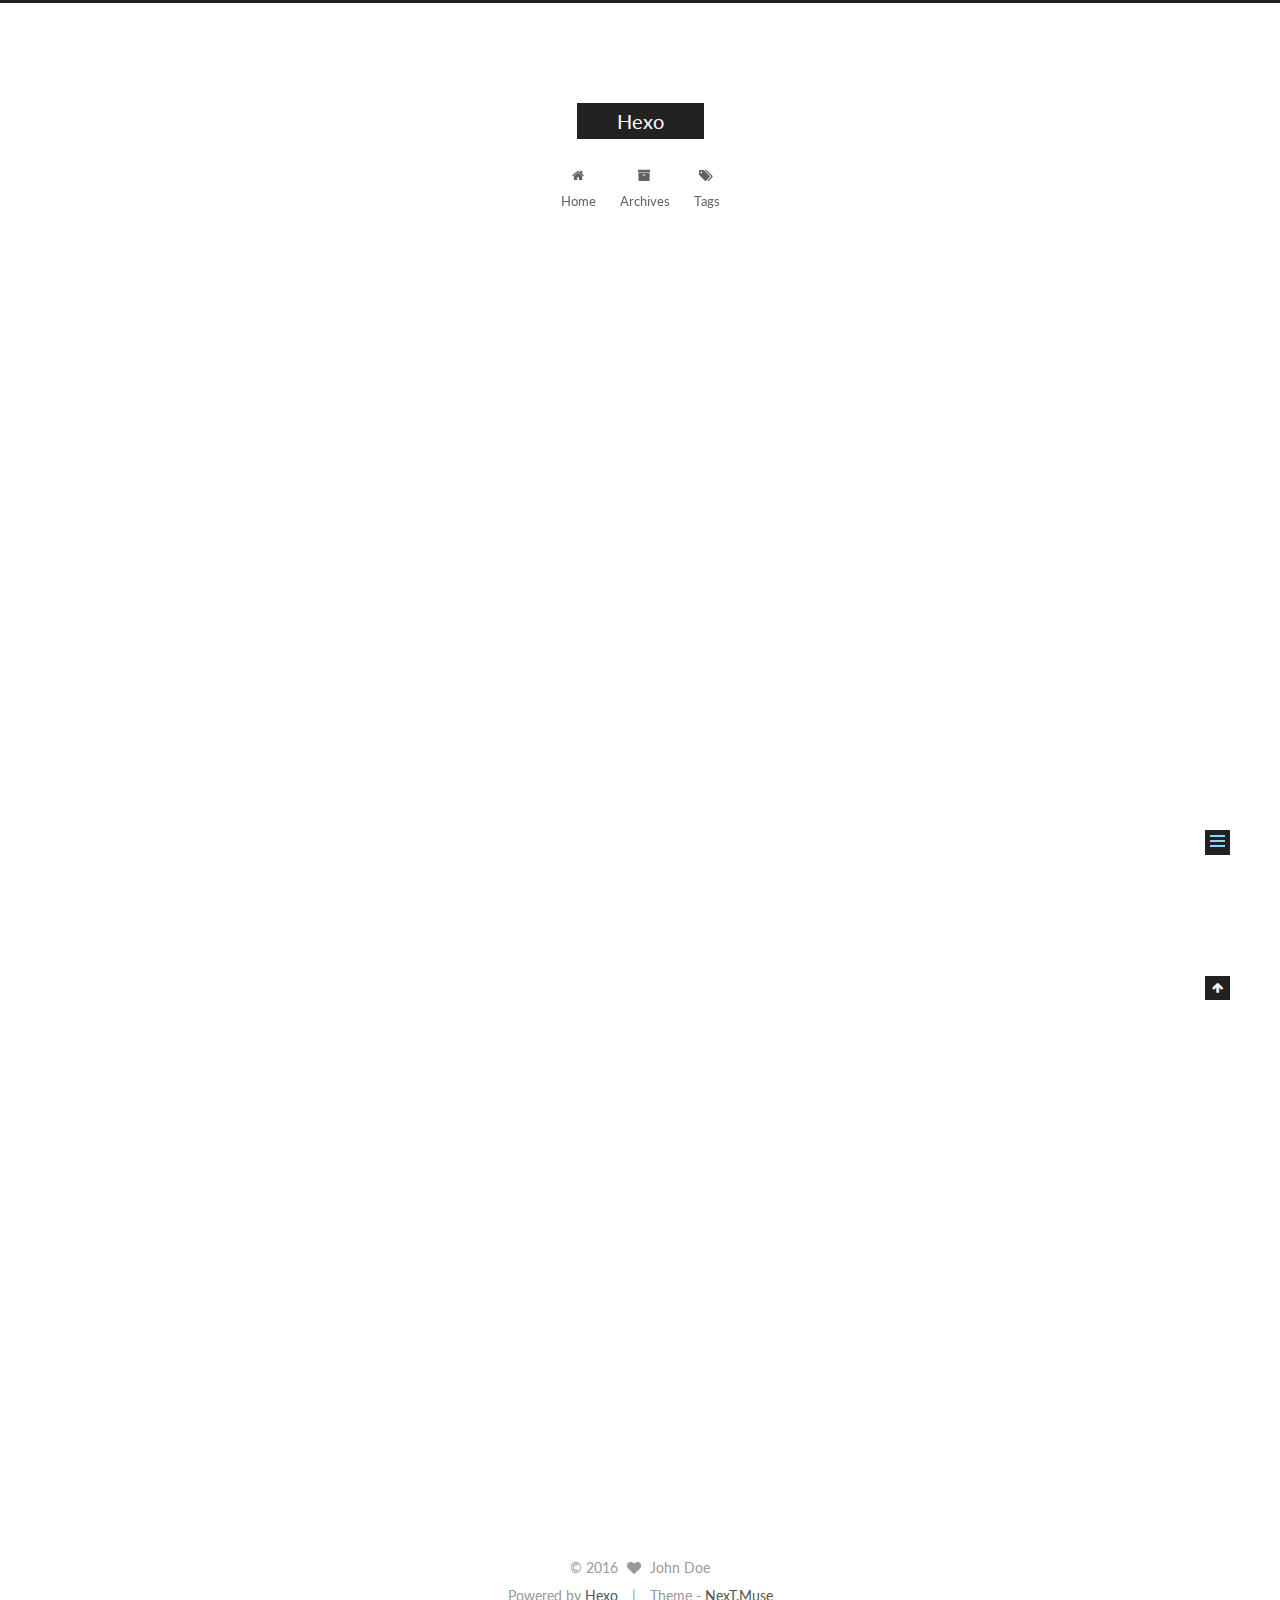
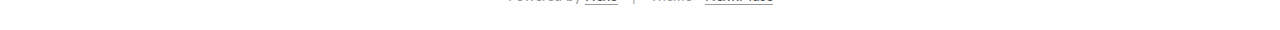
<file: 2016/10/15/hello-world/index.html>
<!doctype html>



  


<html class="theme-next muse use-motion">
<head>
  <meta charset="UTF-8"/>
<meta http-equiv="X-UA-Compatible" content="IE=edge,chrome=1" />
<meta name="viewport" content="width=device-width, initial-scale=1, maximum-scale=1"/>



<meta http-equiv="Cache-Control" content="no-transform" />
<meta http-equiv="Cache-Control" content="no-siteapp" />












  
  
  <link href="/vendors/fancybox/source/jquery.fancybox.css?v=2.1.5" rel="stylesheet" type="text/css" />




  
  
  
  

  
    
    
  

  

  

  

  

  
    
    
    <link href="//fonts.googleapis.com/css?family=Lato:300,300italic,400,400italic,700,700italic&subset=latin,latin-ext" rel="stylesheet" type="text/css">
  






<link href="/vendors/font-awesome/css/font-awesome.min.css?v=4.4.0" rel="stylesheet" type="text/css" />

<link href="/css/main.css?v=5.0.2" rel="stylesheet" type="text/css" />


  <meta name="keywords" content="Hexo, NexT" />








  <link rel="shortcut icon" type="image/x-icon" href="/favicon.ico?v=5.0.2" />






<meta name="description" content="Welcome to Hexo! This is your very first post. Check documentation for more info. If you get any problems when using Hexo, you can find the answer in troubleshooting or you can ask me on GitHub.
Quick">
<meta property="og:type" content="article">
<meta property="og:title" content="Hello World">
<meta property="og:url" content="http://yoursite.com/2016/10/15/hello-world/index.html">
<meta property="og:site_name" content="Hexo">
<meta property="og:description" content="Welcome to Hexo! This is your very first post. Check documentation for more info. If you get any problems when using Hexo, you can find the answer in troubleshooting or you can ask me on GitHub.
Quick">
<meta property="og:updated_time" content="2016-10-15T00:47:57.349Z">
<meta name="twitter:card" content="summary">
<meta name="twitter:title" content="Hello World">
<meta name="twitter:description" content="Welcome to Hexo! This is your very first post. Check documentation for more info. If you get any problems when using Hexo, you can find the answer in troubleshooting or you can ask me on GitHub.
Quick">



<script type="text/javascript" id="hexo.configuration">
  var NexT = window.NexT || {};
  var CONFIG = {
    scheme: 'Muse',
    sidebar: {"position":"left","display":"post"},
    fancybox: true,
    motion: true,
    duoshuo: {
      userId: '0',
      author: 'Author'
    }
  };
</script>




  <link rel="canonical" href="http://yoursite.com/2016/10/15/hello-world/"/>


  <title> Hello World | Hexo </title>
</head>

<body itemscope itemtype="//schema.org/WebPage" lang="">

  










  
  
    
  

  <div class="container one-collumn sidebar-position-left page-post-detail ">
    <div class="headband"></div>

    <header id="header" class="header" itemscope itemtype="//schema.org/WPHeader">
      <div class="header-inner"><div class="site-meta ">
  

  <div class="custom-logo-site-title">
    <a href="/"  class="brand" rel="start">
      <span class="logo-line-before"><i></i></span>
      <span class="site-title">Hexo</span>
      <span class="logo-line-after"><i></i></span>
    </a>
  </div>
  <p class="site-subtitle"></p>
</div>

<div class="site-nav-toggle">
  <button>
    <span class="btn-bar"></span>
    <span class="btn-bar"></span>
    <span class="btn-bar"></span>
  </button>
</div>

<nav class="site-nav">
  

  
    <ul id="menu" class="menu">
      
        
        <li class="menu-item menu-item-home">
          <a href="/" rel="section">
            
              <i class="menu-item-icon fa fa-fw fa-home"></i> <br />
            
            Home
          </a>
        </li>
      
        
        <li class="menu-item menu-item-archives">
          <a href="/archives" rel="section">
            
              <i class="menu-item-icon fa fa-fw fa-archive"></i> <br />
            
            Archives
          </a>
        </li>
      
        
        <li class="menu-item menu-item-tags">
          <a href="/tags" rel="section">
            
              <i class="menu-item-icon fa fa-fw fa-tags"></i> <br />
            
            Tags
          </a>
        </li>
      

      
    </ul>
  

  
</nav>

 </div>
    </header>

    <main id="main" class="main">
      <div class="main-inner">
        <div class="content-wrap">
          <div id="content" class="content">
            

  <div id="posts" class="posts-expand">
    

  
  

  
  
  

  <article class="post post-type-normal " itemscope itemtype="//schema.org/Article">

    
      <header class="post-header">

        
        
          <h1 class="post-title" itemprop="name headline">
            
            
              
                Hello World
              
            
          </h1>
        

        <div class="post-meta">
          <span class="post-time">
            <span class="post-meta-item-icon">
              <i class="fa fa-calendar-o"></i>
            </span>
            <span class="post-meta-item-text">Posted on</span>
            <time itemprop="dateCreated" datetime="2016-10-15T08:47:57+08:00" content="2016-10-15">
              2016-10-15
            </time>
          </span>

          

          
            
          

          

          
          

          
        </div>
      </header>
    


    <div class="post-body" itemprop="articleBody">

      
      

      
        <p>Welcome to <a href="https://hexo.io/" target="_blank" rel="external">Hexo</a>! This is your very first post. Check <a href="https://hexo.io/docs/" target="_blank" rel="external">documentation</a> for more info. If you get any problems when using Hexo, you can find the answer in <a href="https://hexo.io/docs/troubleshooting.html" target="_blank" rel="external">troubleshooting</a> or you can ask me on <a href="https://github.com/hexojs/hexo/issues" target="_blank" rel="external">GitHub</a>.</p>
<h2 id="Quick-Start"><a href="#Quick-Start" class="headerlink" title="Quick Start"></a>Quick Start</h2><h3 id="Create-a-new-post"><a href="#Create-a-new-post" class="headerlink" title="Create a new post"></a>Create a new post</h3><figure class="highlight bash"><table><tr><td class="gutter"><pre><div class="line">1</div></pre></td><td class="code"><pre><div class="line">$ hexo new <span class="string">"My New Post"</span></div></pre></td></tr></table></figure>
<p>More info: <a href="https://hexo.io/docs/writing.html" target="_blank" rel="external">Writing</a></p>
<h3 id="Run-server"><a href="#Run-server" class="headerlink" title="Run server"></a>Run server</h3><figure class="highlight bash"><table><tr><td class="gutter"><pre><div class="line">1</div></pre></td><td class="code"><pre><div class="line">$ hexo server</div></pre></td></tr></table></figure>
<p>More info: <a href="https://hexo.io/docs/server.html" target="_blank" rel="external">Server</a></p>
<h3 id="Generate-static-files"><a href="#Generate-static-files" class="headerlink" title="Generate static files"></a>Generate static files</h3><figure class="highlight bash"><table><tr><td class="gutter"><pre><div class="line">1</div></pre></td><td class="code"><pre><div class="line">$ hexo generate</div></pre></td></tr></table></figure>
<p>More info: <a href="https://hexo.io/docs/generating.html" target="_blank" rel="external">Generating</a></p>
<h3 id="Deploy-to-remote-sites"><a href="#Deploy-to-remote-sites" class="headerlink" title="Deploy to remote sites"></a>Deploy to remote sites</h3><figure class="highlight bash"><table><tr><td class="gutter"><pre><div class="line">1</div></pre></td><td class="code"><pre><div class="line">$ hexo deploy</div></pre></td></tr></table></figure>
<p>More info: <a href="https://hexo.io/docs/deployment.html" target="_blank" rel="external">Deployment</a></p>

      
    </div>

    <div>
      
        

      
    </div>

    <div>
      
        

      
    </div>

    <footer class="post-footer">
      

      
        <div class="post-nav">
          <div class="post-nav-next post-nav-item">
            
          </div>

          <div class="post-nav-prev post-nav-item">
            
              <a href="/2016/10/15/postName/" rel="prev" title="postName">
                postName <i class="fa fa-chevron-right"></i>
              </a>
            
          </div>
        </div>
      

      
      
    </footer>
  </article>



    <div class="post-spread">
      
    </div>
  </div>


          </div>
          


          
  <div class="comments" id="comments">
    
  </div>


        </div>
        
          
  
  <div class="sidebar-toggle">
    <div class="sidebar-toggle-line-wrap">
      <span class="sidebar-toggle-line sidebar-toggle-line-first"></span>
      <span class="sidebar-toggle-line sidebar-toggle-line-middle"></span>
      <span class="sidebar-toggle-line sidebar-toggle-line-last"></span>
    </div>
  </div>

  <aside id="sidebar" class="sidebar">
    <div class="sidebar-inner">

      

      
        <ul class="sidebar-nav motion-element">
          <li class="sidebar-nav-toc sidebar-nav-active" data-target="post-toc-wrap" >
            Table of Contents
          </li>
          <li class="sidebar-nav-overview" data-target="site-overview">
            Overview
          </li>
        </ul>
      

      <section class="site-overview sidebar-panel ">
        <div class="site-author motion-element" itemprop="author" itemscope itemtype="//schema.org/Person">
          <img class="site-author-image" itemprop="image"
               src="/images/avatar.gif"
               alt="John Doe" />
          <p class="site-author-name" itemprop="name">John Doe</p>
          <p class="site-description motion-element" itemprop="description"></p>
        </div>
        <nav class="site-state motion-element">
          <div class="site-state-item site-state-posts">
            <a href="/archives">
              <span class="site-state-item-count">2</span>
              <span class="site-state-item-name">posts</span>
            </a>
          </div>

          

          

        </nav>

        

        <div class="links-of-author motion-element">
          
        </div>

        
        

        
        

      </section>

      
        <section class="post-toc-wrap motion-element sidebar-panel sidebar-panel-active">
          <div class="post-toc">
            
              
            
            
              <div class="post-toc-content"><ol class="nav"><li class="nav-item nav-level-2"><a class="nav-link" href="#Quick-Start"><span class="nav-number">1.</span> <span class="nav-text">Quick Start</span></a><ol class="nav-child"><li class="nav-item nav-level-3"><a class="nav-link" href="#Create-a-new-post"><span class="nav-number">1.1.</span> <span class="nav-text">Create a new post</span></a></li><li class="nav-item nav-level-3"><a class="nav-link" href="#Run-server"><span class="nav-number">1.2.</span> <span class="nav-text">Run server</span></a></li><li class="nav-item nav-level-3"><a class="nav-link" href="#Generate-static-files"><span class="nav-number">1.3.</span> <span class="nav-text">Generate static files</span></a></li><li class="nav-item nav-level-3"><a class="nav-link" href="#Deploy-to-remote-sites"><span class="nav-number">1.4.</span> <span class="nav-text">Deploy to remote sites</span></a></li></ol></li></ol></div>
            
          </div>
        </section>
      

    </div>
  </aside>


        
      </div>
    </main>

    <footer id="footer" class="footer">
      <div class="footer-inner">
        <div class="copyright" >
  
  &copy; 
  <span itemprop="copyrightYear">2016</span>
  <span class="with-love">
    <i class="fa fa-heart"></i>
  </span>
  <span class="author" itemprop="copyrightHolder">John Doe</span>
</div>

<div class="powered-by">
  Powered by <a class="theme-link" href="https://hexo.io">Hexo</a>
</div>

<div class="theme-info">
  Theme -
  <a class="theme-link" href="https://github.com/iissnan/hexo-theme-next">
    NexT.Muse
  </a>
</div>

        

        
      </div>
    </footer>

    <div class="back-to-top">
      <i class="fa fa-arrow-up"></i>
    </div>
  </div>

  

<script type="text/javascript">
  if (Object.prototype.toString.call(window.Promise) !== '[object Function]') {
    window.Promise = null;
  }
</script>









  



  
  <script type="text/javascript" src="/vendors/jquery/index.js?v=2.1.3"></script>

  
  <script type="text/javascript" src="/vendors/fastclick/lib/fastclick.min.js?v=1.0.6"></script>

  
  <script type="text/javascript" src="/vendors/jquery_lazyload/jquery.lazyload.js?v=1.9.7"></script>

  
  <script type="text/javascript" src="/vendors/velocity/velocity.min.js?v=1.2.1"></script>

  
  <script type="text/javascript" src="/vendors/velocity/velocity.ui.min.js?v=1.2.1"></script>

  
  <script type="text/javascript" src="/vendors/fancybox/source/jquery.fancybox.pack.js?v=2.1.5"></script>


  


  <script type="text/javascript" src="/js/src/utils.js?v=5.0.2"></script>

  <script type="text/javascript" src="/js/src/motion.js?v=5.0.2"></script>



  
  

  
  <script type="text/javascript" src="/js/src/scrollspy.js?v=5.0.2"></script>
<script type="text/javascript" src="/js/src/post-details.js?v=5.0.2"></script>



  


  <script type="text/javascript" src="/js/src/bootstrap.js?v=5.0.2"></script>



  



  




  
  

  

  

  

</body>
</html>
</file>
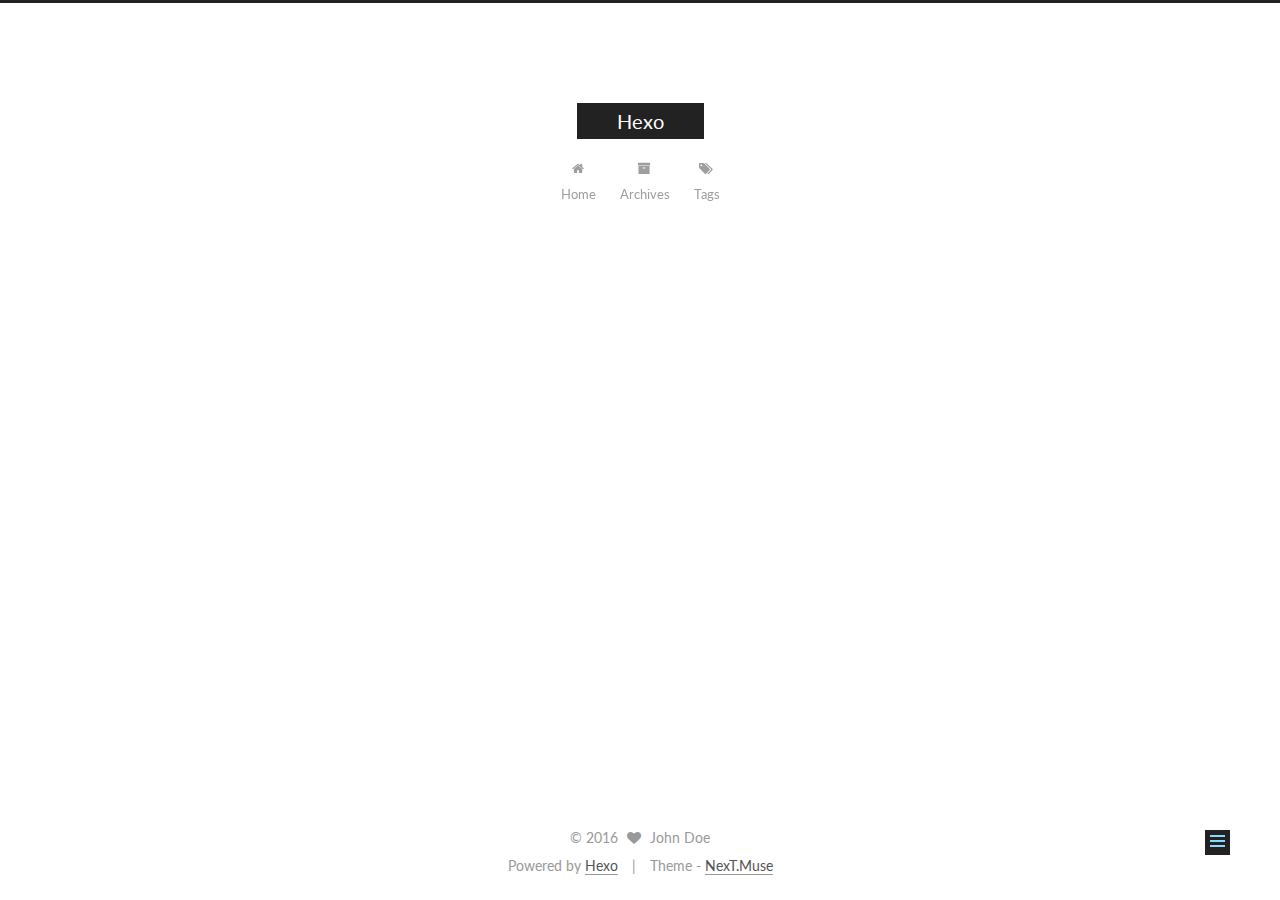
<file: 2016/10/15/postName/index.html>
<!doctype html>



  


<html class="theme-next muse use-motion">
<head>
  <meta charset="UTF-8"/>
<meta http-equiv="X-UA-Compatible" content="IE=edge,chrome=1" />
<meta name="viewport" content="width=device-width, initial-scale=1, maximum-scale=1"/>



<meta http-equiv="Cache-Control" content="no-transform" />
<meta http-equiv="Cache-Control" content="no-siteapp" />












  
  
  <link href="/vendors/fancybox/source/jquery.fancybox.css?v=2.1.5" rel="stylesheet" type="text/css" />




  
  
  
  

  
    
    
  

  

  

  

  

  
    
    
    <link href="//fonts.googleapis.com/css?family=Lato:300,300italic,400,400italic,700,700italic&subset=latin,latin-ext" rel="stylesheet" type="text/css">
  






<link href="/vendors/font-awesome/css/font-awesome.min.css?v=4.4.0" rel="stylesheet" type="text/css" />

<link href="/css/main.css?v=5.0.2" rel="stylesheet" type="text/css" />


  <meta name="keywords" content="Hexo, NexT" />








  <link rel="shortcut icon" type="image/x-icon" href="/favicon.ico?v=5.0.2" />






<meta property="og:type" content="article">
<meta property="og:title" content="postName">
<meta property="og:url" content="http://yoursite.com/2016/10/15/postName/index.html">
<meta property="og:site_name" content="Hexo">
<meta property="og:updated_time" content="2016-10-15T01:28:01.861Z">
<meta name="twitter:card" content="summary">
<meta name="twitter:title" content="postName">



<script type="text/javascript" id="hexo.configuration">
  var NexT = window.NexT || {};
  var CONFIG = {
    scheme: 'Muse',
    sidebar: {"position":"left","display":"post"},
    fancybox: true,
    motion: true,
    duoshuo: {
      userId: '0',
      author: 'Author'
    }
  };
</script>




  <link rel="canonical" href="http://yoursite.com/2016/10/15/postName/"/>


  <title> postName | Hexo </title>
</head>

<body itemscope itemtype="//schema.org/WebPage" lang="">

  










  
  
    
  

  <div class="container one-collumn sidebar-position-left page-post-detail ">
    <div class="headband"></div>

    <header id="header" class="header" itemscope itemtype="//schema.org/WPHeader">
      <div class="header-inner"><div class="site-meta ">
  

  <div class="custom-logo-site-title">
    <a href="/"  class="brand" rel="start">
      <span class="logo-line-before"><i></i></span>
      <span class="site-title">Hexo</span>
      <span class="logo-line-after"><i></i></span>
    </a>
  </div>
  <p class="site-subtitle"></p>
</div>

<div class="site-nav-toggle">
  <button>
    <span class="btn-bar"></span>
    <span class="btn-bar"></span>
    <span class="btn-bar"></span>
  </button>
</div>

<nav class="site-nav">
  

  
    <ul id="menu" class="menu">
      
        
        <li class="menu-item menu-item-home">
          <a href="/" rel="section">
            
              <i class="menu-item-icon fa fa-fw fa-home"></i> <br />
            
            Home
          </a>
        </li>
      
        
        <li class="menu-item menu-item-archives">
          <a href="/archives" rel="section">
            
              <i class="menu-item-icon fa fa-fw fa-archive"></i> <br />
            
            Archives
          </a>
        </li>
      
        
        <li class="menu-item menu-item-tags">
          <a href="/tags" rel="section">
            
              <i class="menu-item-icon fa fa-fw fa-tags"></i> <br />
            
            Tags
          </a>
        </li>
      

      
    </ul>
  

  
</nav>

 </div>
    </header>

    <main id="main" class="main">
      <div class="main-inner">
        <div class="content-wrap">
          <div id="content" class="content">
            

  <div id="posts" class="posts-expand">
    

  
  

  
  
  

  <article class="post post-type-normal " itemscope itemtype="//schema.org/Article">

    
      <header class="post-header">

        
        
          <h1 class="post-title" itemprop="name headline">
            
            
              
                postName
              
            
          </h1>
        

        <div class="post-meta">
          <span class="post-time">
            <span class="post-meta-item-icon">
              <i class="fa fa-calendar-o"></i>
            </span>
            <span class="post-meta-item-text">Posted on</span>
            <time itemprop="dateCreated" datetime="2016-10-15T09:28:01+08:00" content="2016-10-15">
              2016-10-15
            </time>
          </span>

          

          
            
          

          

          
          

          
        </div>
      </header>
    


    <div class="post-body" itemprop="articleBody">

      
      

      
        
      
    </div>

    <div>
      
        

      
    </div>

    <div>
      
        

      
    </div>

    <footer class="post-footer">
      

      
        <div class="post-nav">
          <div class="post-nav-next post-nav-item">
            
              <a href="/2016/10/15/hello-world/" rel="next" title="Hello World">
                <i class="fa fa-chevron-left"></i> Hello World
              </a>
            
          </div>

          <div class="post-nav-prev post-nav-item">
            
          </div>
        </div>
      

      
      
    </footer>
  </article>



    <div class="post-spread">
      
    </div>
  </div>


          </div>
          


          
  <div class="comments" id="comments">
    
  </div>


        </div>
        
          
  
  <div class="sidebar-toggle">
    <div class="sidebar-toggle-line-wrap">
      <span class="sidebar-toggle-line sidebar-toggle-line-first"></span>
      <span class="sidebar-toggle-line sidebar-toggle-line-middle"></span>
      <span class="sidebar-toggle-line sidebar-toggle-line-last"></span>
    </div>
  </div>

  <aside id="sidebar" class="sidebar">
    <div class="sidebar-inner">

      

      
        <ul class="sidebar-nav motion-element">
          <li class="sidebar-nav-toc sidebar-nav-active" data-target="post-toc-wrap" >
            Table of Contents
          </li>
          <li class="sidebar-nav-overview" data-target="site-overview">
            Overview
          </li>
        </ul>
      

      <section class="site-overview sidebar-panel ">
        <div class="site-author motion-element" itemprop="author" itemscope itemtype="//schema.org/Person">
          <img class="site-author-image" itemprop="image"
               src="/images/avatar.gif"
               alt="John Doe" />
          <p class="site-author-name" itemprop="name">John Doe</p>
          <p class="site-description motion-element" itemprop="description"></p>
        </div>
        <nav class="site-state motion-element">
          <div class="site-state-item site-state-posts">
            <a href="/archives">
              <span class="site-state-item-count">2</span>
              <span class="site-state-item-name">posts</span>
            </a>
          </div>

          

          

        </nav>

        

        <div class="links-of-author motion-element">
          
        </div>

        
        

        
        

      </section>

      
        <section class="post-toc-wrap motion-element sidebar-panel sidebar-panel-active">
          <div class="post-toc">
            
              
            
            
              <p class="post-toc-empty">This post does not have a Table of Contents</p>
            
          </div>
        </section>
      

    </div>
  </aside>


        
      </div>
    </main>

    <footer id="footer" class="footer">
      <div class="footer-inner">
        <div class="copyright" >
  
  &copy; 
  <span itemprop="copyrightYear">2016</span>
  <span class="with-love">
    <i class="fa fa-heart"></i>
  </span>
  <span class="author" itemprop="copyrightHolder">John Doe</span>
</div>

<div class="powered-by">
  Powered by <a class="theme-link" href="https://hexo.io">Hexo</a>
</div>

<div class="theme-info">
  Theme -
  <a class="theme-link" href="https://github.com/iissnan/hexo-theme-next">
    NexT.Muse
  </a>
</div>

        

        
      </div>
    </footer>

    <div class="back-to-top">
      <i class="fa fa-arrow-up"></i>
    </div>
  </div>

  

<script type="text/javascript">
  if (Object.prototype.toString.call(window.Promise) !== '[object Function]') {
    window.Promise = null;
  }
</script>









  



  
  <script type="text/javascript" src="/vendors/jquery/index.js?v=2.1.3"></script>

  
  <script type="text/javascript" src="/vendors/fastclick/lib/fastclick.min.js?v=1.0.6"></script>

  
  <script type="text/javascript" src="/vendors/jquery_lazyload/jquery.lazyload.js?v=1.9.7"></script>

  
  <script type="text/javascript" src="/vendors/velocity/velocity.min.js?v=1.2.1"></script>

  
  <script type="text/javascript" src="/vendors/velocity/velocity.ui.min.js?v=1.2.1"></script>

  
  <script type="text/javascript" src="/vendors/fancybox/source/jquery.fancybox.pack.js?v=2.1.5"></script>


  


  <script type="text/javascript" src="/js/src/utils.js?v=5.0.2"></script>

  <script type="text/javascript" src="/js/src/motion.js?v=5.0.2"></script>



  
  

  
  <script type="text/javascript" src="/js/src/scrollspy.js?v=5.0.2"></script>
<script type="text/javascript" src="/js/src/post-details.js?v=5.0.2"></script>



  


  <script type="text/javascript" src="/js/src/bootstrap.js?v=5.0.2"></script>



  



  




  
  

  

  

  

</body>
</html>
</file>
<file: css/main.css>
/* normalize.css v3.0.2 | MIT License | git.io/normalize */
html {
  font-family: sans-serif; /* 1 */
  -ms-text-size-adjust: 100%; /* 2 */
  -webkit-text-size-adjust: 100%; /* 2 */
}
body {
  margin: 0;
}
article,
aside,
details,
figcaption,
figure,
footer,
header,
hgroup,
main,
menu,
nav,
section,
summary {
  display: block;
}
audio,
canvas,
progress,
video {
  display: inline-block; /* 1 */
  vertical-align: baseline; /* 2 */
}
audio:not([controls]) {
  display: none;
  height: 0;
}
[hidden],
template {
  display: none;
}
a {
  background-color: transparent;
}
a:active,
a:hover {
  outline: 0;
}
abbr[title] {
  border-bottom: 1px dotted;
}
b,
strong {
  font-weight: bold;
}
dfn {
  font-style: italic;
}
h1 {
  font-size: 2em;
  margin: 0.67em 0;
}
mark {
  background: #ff0;
  color: #000;
}
small {
  font-size: 80%;
}
sub,
sup {
  font-size: 75%;
  line-height: 0;
  position: relative;
  vertical-align: baseline;
}
sup {
  top: -0.5em;
}
sub {
  bottom: -0.25em;
}
img {
  border: 0;
}
svg:not(:root) {
  overflow: hidden;
}
figure {
  margin: 1em 40px;
}
hr {
  -moz-box-sizing: content-box;
  box-sizing: content-box;
  height: 0;
}
pre {
  overflow: auto;
}
code,
kbd,
pre,
samp {
  font-family: monospace, monospace;
  font-size: 1em;
}
button,
input,
optgroup,
select,
textarea {
  color: inherit; /* 1 */
  font: inherit; /* 2 */
  margin: 0; /* 3 */
}
button {
  overflow: visible;
}
button,
select {
  text-transform: none;
}
button,
html input[type="button"],
input[type="reset"],
input[type="submit"] {
  -webkit-appearance: button; /* 2 */
  cursor: pointer; /* 3 */
}
button[disabled],
html input[disabled] {
  cursor: default;
}
button::-moz-focus-inner,
input::-moz-focus-inner {
  border: 0;
  padding: 0;
}
input {
  line-height: normal;
}
input[type="checkbox"],
input[type="radio"] {
  box-sizing: border-box; /* 1 */
  padding: 0; /* 2 */
}
input[type="number"]::-webkit-inner-spin-button,
input[type="number"]::-webkit-outer-spin-button {
  height: auto;
}
input[type="search"] {
  -webkit-appearance: textfield; /* 1 */
  -moz-box-sizing: content-box;
  -webkit-box-sizing: content-box; /* 2 */
  box-sizing: content-box;
}
input[type="search"]::-webkit-search-cancel-button,
input[type="search"]::-webkit-search-decoration {
  -webkit-appearance: none;
}
fieldset {
  border: 1px solid #c0c0c0;
  margin: 0 2px;
  padding: 0.35em 0.625em 0.75em;
}
legend {
  border: 0; /* 1 */
  padding: 0; /* 2 */
}
textarea {
  overflow: auto;
}
optgroup {
  font-weight: bold;
}
table {
  border-collapse: collapse;
  border-spacing: 0;
}
td,
th {
  padding: 0;
}
::selection {
  background: #262a30;
  color: #fff;
}
body {
  position: relative;
  font-family: 'Lato', "PingFang SC", "Microsoft YaHei", sans-serif;
  font-size: 14px;
  line-height: 2;
  color: #555;
  background: #fff;
}
@media (max-width: 767px) {
  body {
    padding-right: 0 !important;
  }
}
@media (min-width: 768px) and (max-width: 991px) {
  body {
    padding-right: 0 !important;
  }
}
@media (min-width: 1600px) {
  body {
    font-size: 16px;
  }
}
h1,
h2,
h3,
h4,
h5,
h6 {
  margin: 0;
  padding: 0;
  font-weight: bold;
  line-height: 1.5;
  font-family: 'Lato', "PingFang SC", "Microsoft YaHei", sans-serif;
}
h2,
h3,
h4,
h5,
h6 {
  margin: 20px 0 15px;
}
h1 {
  font-size: 22px;
}
@media (max-width: 767px) {
  h1 {
    font-size: 18px;
  }
}
h2 {
  font-size: 20px;
}
@media (max-width: 767px) {
  h2 {
    font-size: 16px;
  }
}
h3 {
  font-size: 18px;
}
@media (max-width: 767px) {
  h3 {
    font-size: 14px;
  }
}
h4 {
  font-size: 16px;
}
@media (max-width: 767px) {
  h4 {
    font-size: 12px;
  }
}
h5 {
  font-size: 14px;
}
@media (max-width: 767px) {
  h5 {
    font-size: 10px;
  }
}
h6 {
  font-size: 12px;
}
@media (max-width: 767px) {
  h6 {
    font-size: 8px;
  }
}
p {
  margin: 0 0 25px 0;
}
a {
  color: #555;
  text-decoration: none;
  border-bottom: 1px solid #999;
  word-wrap: break-word;
}
a:hover {
  color: #222;
  border-bottom-color: #222;
}
ul {
  list-style: none;
}
blockquote {
  margin: 0;
  padding: 0;
}
img {
  display: block;
  margin: auto;
  max-width: 100%;
  height: auto;
}
hr {
  margin: 40px 0;
  height: 3px;
  border: none;
  background-color: #ddd;
  background-image: repeating-linear-gradient(-45deg, #fff, #fff 4px, transparent 4px, transparent 8px);
}
blockquote {
  padding: 0 15px;
  color: #666;
  border-left: 4px solid #ddd;
}
blockquote cite::before {
  content: "-";
  padding: 0 5px;
}
dt {
  font-weight: 700;
}
dd {
  margin: 0;
  padding: 0;
}
.text-left {
  text-align: left;
}
.text-center {
  text-align: center;
}
.text-right {
  text-align: right;
}
.text-justify {
  text-align: justify;
}
.text-nowrap {
  white-space: nowrap;
}
.text-lowercase {
  text-transform: lowercase;
}
.text-uppercase {
  text-transform: uppercase;
}
.text-capitalize {
  text-transform: capitalize;
}
.center-block {
  display: block;
  margin-left: auto;
  margin-right: auto;
}
.clearfix:before,
.clearfix:after {
  content: " ";
  display: table;
}
.clearfix:after {
  clear: both;
}
.pullquote {
  width: 45%;
}
.pullquote.left {
  float: left;
  margin-left: 5px;
  margin-right: 10px;
}
.pullquote.right {
  float: right;
  margin-left: 10px;
  margin-right: 5px;
}
.affix.affix.affix {
  position: fixed;
}
.translation {
  margin-top: -20px;
  font-size: 14px;
  color: #999;
}
.scrollbar-measure {
  width: 100px;
  height: 100px;
  overflow: scroll;
  position: absolute;
  top: -9999px;
}
.use-motion .motion-element {
  opacity: 0;
}
#local-search-input {
  padding: 3px;
  border: none;
  text-indent: 14px;
  border-radius: 0;
  width: 140px;
  outline: none;
  border-bottom: 1px solid #999;
  background: inherit;
  opacity: 0.5;
}
#local-search-input:focus {
  opacity: 1;
}
.search-icon {
  position: absolute;
  top: 9px;
}
table {
  margin: 20px 0;
  width: 100%;
  border-collapse: collapse;
  border-spacing: 0;
  border: 1px solid #ddd;
  font-size: 14px;
  table-layout: fixed;
  word-wrap: break-all;
}
table>tbody>tr:nth-of-type(odd) {
  background-color: #f9f9f9;
}
table>tbody>tr:hover {
  background-color: #f5f5f5;
}
caption,
th,
td {
  padding: 8px;
  text-align: left;
  vertical-align: middle;
  font-weight: normal;
}
th,
td {
  border-bottom: 3px solid #ddd;
  border-right: 1px solid #eee;
}
th {
  padding-bottom: 10px;
  font-weight: 700;
}
td {
  border-bottom-width: 1px;
}
html,
body {
  height: 100%;
}
.container {
  position: relative;
  min-height: 100%;
}
.header-inner {
  margin: 0 auto;
  padding: 100px 0 70px;
  width: 700px;
}
@media (min-width: 1600px) {
  .container .header-inner {
    width: 900px;
  }
}
.main {
  padding-bottom: 150px;
}
.main-inner {
  margin: 0 auto;
  width: 700px;
}
@media (min-width: 1600px) {
  .container .main-inner {
    width: 900px;
  }
}
.footer {
  position: absolute;
  left: 0;
  bottom: 0;
  width: 100%;
  min-height: 50px;
}
.footer-inner {
  box-sizing: border-box;
  margin: 20px auto;
  width: 700px;
}
@media (min-width: 1600px) {
  .container .footer-inner {
    width: 900px;
  }
}
pre,
.highlight {
  overflow: auto;
  margin: 20px 0;
  padding: 15px;
  font-size: 13px;
  color: #4d4d4c;
  background: #f7f7f7;
  line-height: 1.6;
}
pre,
code {
  font-family: consolas, Menlo, "PingFang SC", "Microsoft YaHei", monospace;
}
code {
  padding: 2px 4px;
  word-wrap: break-all;
  color: #4d4d4c;
  background: #f7f7f7;
  border-radius: 3px;
  font-size: 13px;
}
pre code {
  padding: 0;
  color: #4d4d4c;
  background: none;
  text-shadow: none;
}
.highlight pre {
  border: none;
  margin: 0;
  padding: 1px;
}
.highlight table {
  margin: 0;
  width: auto;
  border: none;
}
.highlight td {
  border: none;
  padding: 0;
}
.highlight figcaption {
  font-size: 1em;
  color: #4d4d4c;
  line-height: 1em;
  margin-bottom: 1em;
}
.highlight figcaption:before,
.highlight figcaption:after {
  content: " ";
  display: table;
}
.highlight figcaption:after {
  clear: both;
}
.highlight figcaption a {
  float: right;
  color: #4d4d4c;
}
.highlight figcaption a:hover {
  border-bottom-color: #4d4d4c;
}
.highlight .gutter pre {
  color: #666;
  text-align: right;
  padding-right: 20px;
}
.highlight .line {
  height: 20px;
}
.gist table {
  width: auto;
}
.gist table td {
  border: none;
}
pre .deletion {
  background: #fdd;
}
pre .addition {
  background: #dfd;
}
pre .meta {
  color: #8959a8;
}
pre .comment {
  color: #8e908c;
}
pre .variable,
pre .attribute,
pre .tag,
pre .regexp,
pre .ruby .constant,
pre .xml .tag .title,
pre .xml .pi,
pre .xml .doctype,
pre .html .doctype,
pre .css .id,
pre .css .class,
pre .css .pseudo {
  color: #c82829;
}
pre .number,
pre .preprocessor,
pre .built_in,
pre .literal,
pre .params,
pre .constant,
pre .command {
  color: #f5871f;
}
pre .ruby .class .title,
pre .css .rules .attribute,
pre .string,
pre .value,
pre .inheritance,
pre .header,
pre .ruby .symbol,
pre .xml .cdata,
pre .special,
pre .number,
pre .formula {
  color: #718c00;
}
pre .title,
pre .css .hexcolor {
  color: #3e999f;
}
pre .function,
pre .python .decorator,
pre .python .title,
pre .ruby .function .title,
pre .ruby .title .keyword,
pre .perl .sub,
pre .javascript .title,
pre .coffeescript .title {
  color: #4271ae;
}
pre .keyword,
pre .javascript .function {
  color: #8959a8;
}
.full-image.full-image.full-image {
  border: none;
  max-width: 100%;
  width: auto;
  margin: 20px auto;
}
@media (min-width: 992px) {
  .full-image.full-image.full-image {
    max-width: none;
    width: 126%;
    margin: 0 -13%;
  }
}
.blockquote-center,
.page-home .post-type-quote blockquote,
.page-post-detail .post-type-quote blockquote {
  position: relative;
  margin: 40px 0;
  padding: 0;
  border-left: none;
  text-align: center;
}
.blockquote-center::before,
.page-home .post-type-quote blockquote::before,
.page-post-detail .post-type-quote blockquote::before,
.blockquote-center::after,
.page-home .post-type-quote blockquote::after,
.page-post-detail .post-type-quote blockquote::after {
  position: absolute;
  content: ' ';
  display: block;
  width: 100%;
  height: 24px;
  opacity: 0.2;
  background-repeat: no-repeat;
  background-position: 0 -6px;
  background-size: 22px 22px;
}
.blockquote-center::before,
.page-home .post-type-quote blockquote::before,
.page-post-detail .post-type-quote blockquote::before {
  top: -20px;
  background-image: url("../images/quote-l.svg");
  border-top: 1px solid #ccc;
}
.blockquote-center::after,
.page-home .post-type-quote blockquote::after,
.page-post-detail .post-type-quote blockquote::after {
  bottom: -20px;
  background-image: url("../images/quote-r.svg");
  border-bottom: 1px solid #ccc;
  background-position: 100% 8px;
}
.blockquote-center p,
.page-home .post-type-quote blockquote p,
.page-post-detail .post-type-quote blockquote p,
.blockquote-center div,
.page-home .post-type-quote blockquote div,
.page-post-detail .post-type-quote blockquote div {
  text-align: center;
}
.post .post-body .group-picture img {
  box-sizing: border-box;
  padding: 0 3px;
  border: none;
}
.post .group-picture-row {
  overflow: hidden;
  margin-top: 6px;
}
.post .group-picture-row:first-child {
  margin-top: 0;
}
.post .group-picture-column {
  float: left;
}
.page-post-detail .post-body .group-picture-column {
  float: none;
  margin-top: 10px;
  width: auto !important;
}
.page-post-detail .post-body .group-picture-column img {
  margin: 0 auto;
}
.page-archive .group-picture-container {
  overflow: hidden;
}
.page-archive .group-picture-row {
  float: left;
}
.page-archive .group-picture-row:first-child {
  margin-top: 6px;
}
.page-archive .group-picture-column {
  max-width: 150px;
  max-height: 150px;
}
.btn {
  display: inline-block;
  padding: 0 20px;
  font-size: 14px;
  color: #fff;
  background: #222;
  border: 2px solid #222;
  text-decoration: none;
  border-radius: 0;
  transition-property: background-color;
  transition-duration: 0.2s;
  transition-timing-function: ease-in-out;
  transition-delay: 0s;
}
.btn:hover,
.post-more-link .btn:hover {
  border-color: #222;
  color: #222;
  background: #fff;
}
.btn-bar {
  display: block;
  width: 22px;
  height: 2px;
  background: #555;
  border-radius: 1px;
}
.btn-bar+.btn-bar {
  margin-top: 4px;
}
.pagination {
  margin: 120px 0 40px;
  text-align: center;
  border-top: 1px solid #eee;
}
.page-number-basic,
.pagination .prev,
.pagination .next,
.pagination .page-number,
.pagination .space {
  display: inline-block;
  position: relative;
  top: -1px;
  margin: 0 10px;
  padding: 0 10px;
  line-height: 30px;
}
@media (max-width: 767px) {
  .page-number-basic,
  .pagination .prev,
  .pagination .next,
  .pagination .page-number,
  .pagination .space {
    margin: 0 5px;
  }
}
.pagination .prev,
.pagination .next,
.pagination .page-number {
  border-bottom: 0;
  border-top: 1px solid #eee;
  transition-property: border-color;
  transition-duration: 0.2s;
  transition-timing-function: ease-in-out;
  transition-delay: 0s;
}
.pagination .prev:hover,
.pagination .next:hover,
.pagination .page-number:hover {
  border-top-color: #222;
}
.pagination .space {
  padding: 0;
  margin: 0;
}
.pagination .prev {
  margin-left: 0;
}
.pagination .next {
  margin-right: 0;
}
.pagination .page-number.current {
  color: #fff;
  background: #ccc;
  border-top-color: #ccc;
}
@media (max-width: 767px) {
  .pagination {
    border-top: none;
  }
  .pagination .prev,
  .pagination .next,
  .pagination .page-number {
    margin-bottom: 10px;
    border-top: 0;
    border-bottom: 1px solid #eee;
  }
  .pagination .prev:hover,
  .pagination .next:hover,
  .pagination .page-number:hover {
    border-bottom-color: #222;
  }
}
.comments {
  margin: 60px 20px 0;
}
.tag-cloud {
  text-align: center;
}
.tag-cloud a {
  display: inline-block;
  margin: 10px;
}
.back-to-top {
  box-sizing: border-box;
  position: fixed;
  bottom: -100px;
  right: 50px;
  z-index: 1050;
  padding: 0 6px;
  width: 25px;
  background: #222;
  font-size: 12px;
  opacity: 1;
  color: #fff;
  cursor: pointer;
  text-align: center;
  -webkit-transform: translateZ(0);
  transition-property: bottom;
  transition-duration: 0.2s;
  transition-timing-function: ease-in-out;
  transition-delay: 0s;
}
@media (max-width: 767px) {
  .back-to-top {
    display: none;
  }
}
@media (min-width: 768px) and (max-width: 991px) {
  .back-to-top {
    display: none;
  }
}
.back-to-top.back-to-top-on {
  bottom: 19px;
}
.header {
  background: #fff;
}
.header-inner {
  position: relative;
}
.headband {
  height: 3px;
  background: #222;
}
.site-meta {
  margin: 0;
  text-align: center;
}
@media (max-width: 767px) {
  .site-meta {
    text-align: center;
  }
}
.brand {
  position: relative;
  display: inline-block;
  padding: 0 40px;
  color: #fff;
  background: #222;
  border-bottom: none;
}
.brand:hover {
  color: #fff;
}
.logo {
  display: inline-block;
  margin-right: 5px;
  line-height: 36px;
  vertical-align: top;
}
.site-title {
  display: inline-block;
  vertical-align: top;
  line-height: 36px;
  font-size: 20px;
  font-weight: normal;
  font-family: 'Lato', "PingFang SC", "Microsoft YaHei", sans-serif;
}
.site-subtitle {
  margin-top: 10px;
  font-size: 13px;
  color: #999;
}
.use-motion .brand {
  opacity: 0;
}
.use-motion .logo,
.use-motion .site-title,
.use-motion .site-subtitle {
  opacity: 0;
  position: relative;
  top: -10px;
}
.site-nav-toggle {
  display: none;
  position: absolute;
  top: 10px;
  left: 10px;
}
@media (max-width: 767px) {
  .site-nav-toggle {
    display: block;
  }
}
.site-nav-toggle button {
  margin-top: 2px;
  padding: 9px 10px;
  background: transparent;
  border: none;
}
@media (max-width: 767px) {
  .site-nav {
    display: none;
    margin: 0 -10px;
    padding: 0 10px;
    clear: both;
    border-top: 1px solid #ddd;
  }
}
@media (min-width: 768px) and (max-width: 991px) {
  .site-nav {
    display: block !important;
  }
}
@media (min-width: 992px) {
  .site-nav {
    display: block !important;
  }
}
.menu {
  margin-top: 20px;
  padding-left: 0;
  text-align: center;
}
.menu .menu-item {
  display: inline-block;
  margin: 0 10px;
}
@media screen and (max-width: 767px) {
  .menu .menu-item {
    margin-top: 10px;
  }
}
.menu .menu-item a {
  display: block;
  font-size: 13px;
  text-transform: capitalize;
  line-height: inherit;
  border-bottom: 1px solid transparent;
  transition-property: border-color;
  transition-duration: 0.2s;
  transition-timing-function: ease-in-out;
  transition-delay: 0s;
}
.menu .menu-item a:hover {
  border-bottom-color: #222;
}
.menu .menu-item .fa {
  margin-right: 5px;
}
.use-motion .menu-item {
  opacity: 0;
}
.post-body {
  font-family: 'Lato', "PingFang SC", "Microsoft YaHei", sans-serif;
}
@media (max-width: 767px) {
  .post-body {
    word-break: break-word;
  }
}
.post-body .fancybox img {
  display: block !important;
  margin: 0 auto;
  cursor: pointer;
  cursor: zoom-in;
  cursor: -webkit-zoom-in;
}
.post-body .image-caption,
.post-body .figure .caption {
  margin: 10px auto 15px;
  text-align: center;
  font-size: 14px;
  color: #999;
  font-weight: bold;
  line-height: 1;
}
.post-sticky-flag {
  display: inline-block;
  font-size: 16px;
  -ms-transform: rotate(30deg);
  -webkit-transform: rotate(30deg);
  -moz-transform: rotate(30deg);
  -ms-transform: rotate(30deg);
  -o-transform: rotate(30deg);
  transform: rotate(30deg);
}
.posts-expand {
  padding-top: 40px;
}
@media (max-width: 767px) {
  .posts-expand {
    margin: 0 20px;
  }
  .post-body pre,
  .post-body .highlight {
    padding: 10px;
  }
  .post-body pre .gutter pre,
  .post-body .highlight .gutter pre {
    padding-right: 10px;
  }
}
@media (min-width: 992px) {
  .posts-expand .post-body {
    text-align: justify;
  }
}
.posts-expand .post-body h2,
.posts-expand .post-body h3,
.posts-expand .post-body h4,
.posts-expand .post-body h5,
.posts-expand .post-body h6 {
  padding-top: 10px;
}
.posts-expand .post-body h2 .header-anchor,
.posts-expand .post-body h3 .header-anchor,
.posts-expand .post-body h4 .header-anchor,
.posts-expand .post-body h5 .header-anchor,
.posts-expand .post-body h6 .header-anchor {
  float: right;
  margin-left: 10px;
  color: #ccc;
  border-bottom-style: none;
  visibility: hidden;
}
.posts-expand .post-body h2 .header-anchor:hover,
.posts-expand .post-body h3 .header-anchor:hover,
.posts-expand .post-body h4 .header-anchor:hover,
.posts-expand .post-body h5 .header-anchor:hover,
.posts-expand .post-body h6 .header-anchor:hover {
  color: inherit;
}
.posts-expand .post-body h2:hover .header-anchor,
.posts-expand .post-body h3:hover .header-anchor,
.posts-expand .post-body h4:hover .header-anchor,
.posts-expand .post-body h5:hover .header-anchor,
.posts-expand .post-body h6:hover .header-anchor {
  visibility: visible;
}
.posts-expand .post-body ul li {
  list-style: circle;
}
.posts-expand .post-body img {
  box-sizing: border-box;
  margin: auto;
  padding: 3px;
  border: 1px solid #ddd;
}
.posts-expand .fancybox img {
  margin: 0 auto;
}
@media (max-width: 767px) {
  .posts-collapse {
    margin: 0 20px;
  }
  .posts-collapse .post-title,
  .posts-collapse .post-meta {
    display: block;
    width: auto;
    text-align: left;
  }
}
.posts-collapse {
  position: relative;
  z-index: 1010;
  margin-left: 55px;
}
.posts-collapse::after {
  content: " ";
  position: absolute;
  top: 20px;
  left: 0;
  margin-left: -2px;
  width: 4px;
  height: 100%;
  background: #f5f5f5;
  z-index: -1;
}
@media (max-width: 767px) {
  .posts-collapse {
    margin: 0 20px;
  }
}
.posts-collapse .collection-title {
  position: relative;
  margin: 60px 0;
}
.posts-collapse .collection-title h2 {
  margin-left: 20px;
}
.posts-collapse .collection-title small {
  color: #bbb;
}
.posts-collapse .collection-title::before {
  content: " ";
  position: absolute;
  left: 0;
  top: 50%;
  margin-left: -4px;
  margin-top: -4px;
  width: 8px;
  height: 8px;
  background: #bbb;
  border-radius: 50%;
}
.posts-collapse .post {
  margin: 30px 0;
}
.posts-collapse .post-header {
  position: relative;
  transition-duration: 0.2s;
  transition-timing-function: ease-in-out;
  transition-delay: 0s;
  transition-property: border;
  border-bottom: 1px dashed #ccc;
}
.posts-collapse .post-header::before {
  content: " ";
  position: absolute;
  left: 0;
  top: 12px;
  width: 6px;
  height: 6px;
  margin-left: -4px;
  background: #bbb;
  border-radius: 50%;
  border: 1px solid #fff;
  transition-duration: 0.2s;
  transition-timing-function: ease-in-out;
  transition-delay: 0s;
  transition-property: background;
}
.posts-collapse .post-header:hover {
  border-bottom-color: #666;
}
.posts-collapse .post-header:hover::before {
  background: #222;
}
.posts-collapse .post-meta {
  position: absolute;
  font-size: 12px;
  left: 20px;
  top: 5px;
}
.posts-collapse .post-comments-count {
  display: none;
}
.posts-collapse .post-title {
  margin-left: 60px;
  font-size: 16px;
  font-weight: normal;
  line-height: inherit;
}
.posts-collapse .post-title::after {
  margin-left: 3px;
  opacity: 0.6;
}
.posts-collapse .post-title a {
  color: #666;
  border-bottom: none;
}
.page-home .post-type-quote .post-header,
.page-post-detail .post-type-quote .post-header,
.page-home .post-type-quote .post-tags,
.page-post-detail .post-type-quote .post-tags {
  display: none;
}
.posts-expand .post-title {
  font-size: 26px;
  text-align: center;
  word-break: break-word;
  font-weight: 400;
}
@media (max-width: 767px) {
  .posts-expand .post-title {
    font-size: 22px;
  }
}
.posts-expand .post-title-link {
  display: inline-block;
  position: relative;
  color: #555;
  border-bottom: none;
  line-height: 1.2;
  vertical-align: top;
}
.posts-expand .post-title-link::before {
  content: "";
  position: absolute;
  width: 100%;
  height: 2px;
  bottom: 0;
  left: 0;
  background-color: #000;
  visibility: hidden;
  -webkit-transform: scaleX(0);
  -moz-transform: scaleX(0);
  -ms-transform: scaleX(0);
  -o-transform: scaleX(0);
  transform: scaleX(0);
  transition-duration: 0.2s;
  transition-timing-function: ease-in-out;
  transition-delay: 0s;
}
.posts-expand .post-title-link:hover::before {
  visibility: visible;
  -webkit-transform: scaleX(1);
  -moz-transform: scaleX(1);
  -ms-transform: scaleX(1);
  -o-transform: scaleX(1);
  transform: scaleX(1);
}
.posts-expand .post-title-link .fa {
  font-size: 16px;
}
.posts-expand .post-meta {
  margin: 3px 0 60px 0;
  color: #999;
  font-family: 'Lato', "PingFang SC", "Microsoft YaHei", sans-serif;
  font-size: 12px;
  text-align: center;
}
.posts-expand .post-meta .post-category-list {
  display: inline-block;
  margin: 0;
  padding: 3px;
}
.posts-expand .post-meta .post-category-list-link {
  color: #999;
}
.post-meta-item-icon {
  display: none;
  margin-right: 3px;
}
@media (min-width: 768px) and (max-width: 991px) {
  .post-meta-item-icon {
    display: inline-block;
  }
}
@media (max-width: 767px) {
  .post-meta-item-icon {
    display: inline-block;
  }
}
@media (min-width: 768px) and (max-width: 991px) {
  .post-meta-item-text {
    display: none;
  }
}
@media (max-width: 767px) {
  .post-meta-item-text {
    display: none;
  }
}
@media (max-width: 767px) {
  .posts-expand .post-comments-count {
    display: none;
  }
}
.post-more-link {
  margin-top: 50px;
}
.post-more-link .btn {
  color: #fff;
  font-size: 14px;
  background: #222;
  border-radius: 0;
  line-height: 2;
}
.posts-expand .post-tags {
  margin-top: 40px;
  text-align: center;
}
.posts-expand .post-tags a {
  display: inline-block;
  margin-right: 10px;
  font-size: 13px;
}
.post-nav {
  overflow: hidden;
  margin-top: 60px;
  padding: 10px;
  white-space: nowrap;
  border-top: 1px solid #eee;
}
.post-nav-item {
  display: inline-block;
  width: 50%;
  white-space: normal;
}
.post-nav-item a {
  position: relative;
  display: inline-block;
  line-height: 25px;
  font-size: 14px;
  color: #555;
  border-bottom: none;
}
.post-nav-item a:hover {
  color: #222;
  border-bottom: none;
}
.post-nav-item a:active {
  top: 2px;
}
.post-nav-item a i {
  font-size: 12px;
}
.post-nav-prev {
  text-align: right;
}
.posts-expand .post-eof {
  display: block;
  margin: 80px auto 60px;
  width: 8%;
  height: 1px;
  background: #ccc;
  text-align: center;
}
.post:last-child .post-eof.post-eof.post-eof {
  display: none;
}
.post-gallery {
  display: table;
  table-layout: fixed;
  width: 100%;
  border-collapse: separate;
}
.post-gallery-row {
  display: table-row;
}
.post-gallery .post-gallery-img {
  display: table-cell;
  text-align: center;
  vertical-align: middle;
  border: none;
}
.post-gallery .post-gallery-img img {
  max-width: 100%;
  max-height: 100%;
  border: none;
}
.fancybox-close,
.fancybox-close:hover {
  border: none;
}
.sidebar {
  position: fixed;
  right: 0;
  top: 0;
  bottom: 0;
  width: 0;
  z-index: 1040;
  box-shadow: inset 0 2px 6px #000;
  background: #222;
  -webkit-transform: translateZ(0);
}
.sidebar a {
  color: #999;
  border-bottom-color: #555;
}
.sidebar a:hover {
  color: #eee;
}
@media (min-width: 768px) and (max-width: 991px) {
  .sidebar {
    display: none !important;
  }
}
@media (max-width: 767px) {
  .sidebar {
    display: none !important;
  }
}
.sidebar-inner {
  position: relative;
  padding: 20px 10px;
  color: #999;
  text-align: center;
}
.sidebar-toggle {
  position: fixed;
  right: 50px;
  bottom: 45px;
  width: 15px;
  height: 15px;
  padding: 5px;
  background: #222;
  line-height: 0;
  z-index: 1050;
  cursor: pointer;
  -webkit-transform: translateZ(0);
}
@media (min-width: 768px) and (max-width: 991px) {
  .sidebar-toggle {
    display: none;
  }
}
@media (max-width: 767px) {
  .sidebar-toggle {
    display: none;
  }
}
.sidebar-toggle-line {
  position: relative;
  display: inline-block;
  vertical-align: top;
  height: 2px;
  width: 100%;
  background: #fff;
  margin-top: 3px;
}
.sidebar-toggle-line:first-child {
  margin-top: 0;
}
.site-author-image {
  display: block;
  margin: 0 auto;
  padding: 2px;
  max-width: 96px;
  height: auto;
  border: 2px solid #333;
}
.site-author-name {
  margin: 5px 0 0;
  text-align: center;
  color: #f5f5f5;
  font-weight: normal;
}
.site-description {
  margin-top: 5px;
  text-align: center;
  font-size: 14px;
  color: #999;
}
.site-state {
  overflow: hidden;
  line-height: 1.4;
  white-space: nowrap;
  text-align: center;
}
.site-state-item {
  display: inline-block;
  padding: 0 15px;
  border-left: 1px solid #333;
}
.site-state-item:first-child {
  border-left: none;
}
.site-state-item a {
  border-bottom: none;
}
.site-state-item-count {
  display: block;
  text-align: center;
  color: inherit;
  font-weight: 600;
  font-size: 18px;
}
.site-state-item-name {
  font-size: 13px;
  color: inherit;
}
.feed-link {
  margin-top: 20px;
}
.feed-link a {
  display: inline-block;
  padding: 0 15px;
  color: #fc6423;
  border: 1px solid #fc6423;
  border-radius: 4px;
}
.feed-link a i {
  color: #fc6423;
  font-size: 14px;
}
.feed-link a:hover {
  color: #fff;
  background: #fc6423;
}
.feed-link a:hover i {
  color: #fff;
}
.links-of-author {
  margin-top: 20px;
}
.links-of-author a {
  display: inline-block;
  vertical-align: middle;
  margin-right: 10px;
  margin-bottom: 10px;
  border-bottom-color: #555;
  font-size: 13px;
}
.links-of-author a:before {
  display: inline-block;
  vertical-align: middle;
  margin-right: 3px;
  content: " ";
  width: 4px;
  height: 4px;
  border-radius: 50%;
  background: #bdc886;
}
.links-of-blogroll {
  font-size: 13px;
}
.links-of-blogroll-title {
  margin-top: 20px;
  font-size: 14px;
  font-weight: 600;
}
.links-of-blogroll-list {
  margin: 0;
  padding: 0;
}
.links-of-blogroll-item {
  padding: 2px 10px;
}
.sidebar-nav {
  margin: 0 0 20px;
  padding-left: 0;
}
.sidebar-nav li {
  display: inline-block;
  cursor: pointer;
  border-bottom: 1px solid transparent;
  font-size: 14px;
  color: #555;
}
.sidebar-nav li:hover {
  color: #f5f5f5;
}
.page-post-detail .sidebar-nav-toc {
  padding: 0 5px;
}
.page-post-detail .sidebar-nav-overview {
  margin-left: 10px;
}
.sidebar-nav .sidebar-nav-active {
  color: #87daff;
  border-bottom-color: #87daff;
}
.sidebar-nav .sidebar-nav-active:hover {
  color: #87daff;
}
.sidebar-panel {
  display: none;
}
.sidebar-panel-active {
  display: block;
}
.post-toc-empty {
  font-size: 14px;
  color: #666;
}
.post-toc-wrap {
  overflow: hidden;
}
.post-toc {
  overflow: auto;
}
.post-toc ol {
  margin: 0;
  padding: 0 2px 5px 10px;
  text-align: left;
  list-style: none;
  font-size: 14px;
}
.post-toc ol > ol {
  padding-left: 0;
}
.post-toc ol a {
  transition-duration: 0.2s;
  transition-timing-function: ease-in-out;
  transition-delay: 0s;
  transition-property: all;
  color: #999;
  border-bottom-color: #555;
}
.post-toc ol a:hover {
  color: #ccc;
  border-bottom-color: #ccc;
}
.post-toc .nav-item {
  overflow: hidden;
  text-overflow: ellipsis;
  white-space: nowrap;
  line-height: 1.8;
}
.post-toc .nav .nav-child {
  display: none;
}
.post-toc .nav .active > .nav-child {
  display: block;
}
.post-toc .nav .active-current > .nav-child {
  display: block;
}
.post-toc .nav .active-current > .nav-child > .nav-item {
  display: block;
}
.post-toc .nav .active > a {
  color: #87daff;
  border-bottom-color: #87daff;
}
.post-toc .nav .active-current > a {
  color: #87daff;
}
.post-toc .nav .active-current > a:hover {
  color: #87daff;
}
.footer {
  font-size: 14px;
  color: #999;
}
.footer img {
  border: none;
}
.footer-inner {
  text-align: center;
}
.with-love {
  display: inline-block;
  margin: 0 5px;
}
.powered-by,
.theme-info {
  display: inline-block;
}
.powered-by {
  margin-right: 10px;
}
.powered-by::after {
  content: "|";
  padding-left: 10px;
}
.cc-license {
  margin-top: 10px;
  text-align: center;
}
.cc-license .cc-opacity {
  opacity: 0.7;
  border-bottom: none;
}
.cc-license .cc-opacity:hover {
  opacity: 0.9;
}
.cc-license img {
  display: inline-block;
}
.theme-next #ds-thread #ds-reset {
  color: #555;
}
.theme-next #ds-thread #ds-reset .ds-replybox {
  margin-bottom: 30px;
}
.theme-next #ds-thread #ds-reset .ds-replybox .ds-avatar,
.theme-next #ds-reset .ds-avatar img {
  box-shadow: none;
}
.theme-next #ds-thread #ds-reset .ds-textarea-wrapper {
  border-color: #c7d4e1;
  background: none;
  border-top-right-radius: 3px;
  border-top-left-radius: 3px;
}
.theme-next #ds-thread #ds-reset .ds-textarea-wrapper textarea {
  height: 60px;
}
.theme-next #ds-reset .ds-rounded-top {
  border-radius: 0;
}
.theme-next #ds-thread #ds-reset .ds-post-toolbar {
  box-sizing: border-box;
  border: 1px solid #c7d4e1;
  background: #f6f8fa;
}
.theme-next #ds-thread #ds-reset .ds-post-options {
  height: 40px;
  border: none;
  background: none;
}
.theme-next #ds-thread #ds-reset .ds-toolbar-buttons {
  top: 11px;
}
.theme-next #ds-thread #ds-reset .ds-sync {
  top: 5px;
}
.theme-next #ds-thread #ds-reset .ds-post-button {
  top: 4px;
  right: 5px;
  width: 90px;
  height: 30px;
  border: 1px solid #c5ced7;
  border-radius: 3px;
  background-image: linear-gradient(#fbfbfc, #f5f7f9);
  color: #60676d;
}
.theme-next #ds-thread #ds-reset .ds-post-button:hover {
  background-position: 0 -30px;
  color: #60676d;
}
.theme-next #ds-thread #ds-reset .ds-comments-info {
  padding: 10px 0;
}
.theme-next #ds-thread #ds-reset .ds-sort {
  display: none;
}
.theme-next #ds-thread #ds-reset li.ds-tab a.ds-current {
  border: none;
  background: #f6f8fa;
  color: #60676d;
}
.theme-next #ds-thread #ds-reset li.ds-tab a.ds-current:hover {
  background-color: #e9f0f7;
  color: #60676d;
}
.theme-next #ds-thread #ds-reset li.ds-tab a {
  border-radius: 2px;
  padding: 5px;
}
.theme-next #ds-thread #ds-reset .ds-login-buttons p {
  color: #999;
  line-height: 36px;
}
.theme-next #ds-thread #ds-reset .ds-login-buttons .ds-service-list li {
  height: 28px;
}
.theme-next #ds-thread #ds-reset .ds-service-list a {
  background: none;
  padding: 5px;
  border: 1px solid;
  border-radius: 3px;
  text-align: center;
}
.theme-next #ds-thread #ds-reset .ds-service-list a:hover {
  color: #fff;
  background: #666;
}
.theme-next #ds-thread #ds-reset .ds-service-list .ds-weibo {
  color: #fc9b00;
  border-color: #fc9b00;
}
.theme-next #ds-thread #ds-reset .ds-service-list .ds-weibo:hover {
  background: #fc9b00;
}
.theme-next #ds-thread #ds-reset .ds-service-list .ds-qq {
  color: #60a3ec;
  border-color: #60a3ec;
}
.theme-next #ds-thread #ds-reset .ds-service-list .ds-qq:hover {
  background: #60a3ec;
}
.theme-next #ds-thread #ds-reset .ds-service-list .ds-renren {
  color: #2e7ac4;
  border-color: #2e7ac4;
}
.theme-next #ds-thread #ds-reset .ds-service-list .ds-renren:hover {
  background: #2e7ac4;
}
.theme-next #ds-thread #ds-reset .ds-service-list .ds-douban {
  color: #37994c;
  border-color: #37994c;
}
.theme-next #ds-thread #ds-reset .ds-service-list .ds-douban:hover {
  background: #37994c;
}
.theme-next #ds-thread #ds-reset .ds-service-list .ds-kaixin {
  color: #fef20d;
  border-color: #fef20d;
}
.theme-next #ds-thread #ds-reset .ds-service-list .ds-kaixin:hover {
  background: #fef20d;
}
.theme-next #ds-thread #ds-reset .ds-service-list .ds-netease {
  color: #f00;
  border-color: #f00;
}
.theme-next #ds-thread #ds-reset .ds-service-list .ds-netease:hover {
  background: #f00;
}
.theme-next #ds-thread #ds-reset .ds-service-list .ds-sohu {
  color: #ffcb05;
  border-color: #ffcb05;
}
.theme-next #ds-thread #ds-reset .ds-service-list .ds-sohu:hover {
  background: #ffcb05;
}
.theme-next #ds-thread #ds-reset .ds-service-list .ds-baidu {
  color: #2831e0;
  border-color: #2831e0;
}
.theme-next #ds-thread #ds-reset .ds-service-list .ds-baidu:hover {
  background: #2831e0;
}
.theme-next #ds-thread #ds-reset .ds-service-list .ds-google {
  color: #166bec;
  border-color: #166bec;
}
.theme-next #ds-thread #ds-reset .ds-service-list .ds-google:hover {
  background: #166bec;
}
.theme-next #ds-thread #ds-reset .ds-service-list .ds-weixin {
  color: #00ce0d;
  border-color: #00ce0d;
}
.theme-next #ds-thread #ds-reset .ds-service-list .ds-weixin:hover {
  background: #00ce0d;
}
.theme-next #ds-thread #ds-reset .ds-service-list .ds-more-services {
  border: none;
}
.theme-next #ds-thread #ds-reset .ds-service-list .ds-more-services:hover {
  background: none;
}
.theme-next #ds-reset .duoshuo-ua-admin {
  display: inline-block;
  color: #f00;
}
.theme-next #ds-reset .duoshuo-ua-platform,
.theme-next #ds-reset .duoshuo-ua-browser {
  color: #ccc;
}
.theme-next #ds-reset .duoshuo-ua-platform .fa,
.theme-next #ds-reset .duoshuo-ua-browser .fa {
  display: inline-block;
  margin-right: 3px;
}
.theme-next #ds-reset .duoshuo-ua-separator {
  display: inline-block;
  margin-left: 5px;
}
.theme-next .this_ua {
  background-color: #ccc !important;
  border-radius: 4px;
  padding: 0 5px !important;
  margin: 1px 1px !important;
  border: 1px solid #bbb !important;
  color: #fff;
  display: inline-block !important;
}
.theme-next .this_ua.admin {
  background-color: #d9534f !important;
  border-color: #d9534f !important;
}
.theme-next .this_ua.platform.iOS,
.theme-next .this_ua.platform.Mac,
.theme-next .this_ua.platform.Windows {
  background-color: #39b3d7 !important;
  border-color: #46b8da !important;
}
.theme-next .this_ua.platform.Linux {
  background-color: #3a3a3a !important;
  border-color: #1f1f1f !important;
}
.theme-next .this_ua.platform.Android {
  background-color: #00c47d !important;
  border-color: #01b171 !important;
}
.theme-next .this_ua.browser.Mobile,
.theme-next .this_ua.browser.Chrome {
  background-color: #5cb85c !important;
  border-color: #4cae4c !important;
}
.theme-next .this_ua.browser.Firefox {
  background-color: #f0ad4e !important;
  border-color: #eea236 !important;
}
.theme-next .this_ua.browser.Maxthon,
.theme-next .this_ua.browser.IE {
  background-color: #428bca !important;
  border-color: #357ebd !important;
}
.theme-next .this_ua.browser.baidu,
.theme-next .this_ua.browser.UCBrowser,
.theme-next .this_ua.browser.Opera {
  background-color: #d9534f !important;
  border-color: #d43f3a !important;
}
.theme-next .this_ua.browser.Android,
.theme-next .this_ua.browser.QQBrowser {
  background-color: #78ace9 !important;
  border-color: #4cae4c !important;
}
.post-spread {
  margin-top: 20px;
  text-align: center;
}
.jiathis_style {
  display: inline-block;
}
.jiathis_style a {
  border: none;
}
.post-spread {
  margin-top: 20px;
  text-align: center;
}
.bdshare-slide-button-box a {
  border: none;
}
.bdsharebuttonbox {
  display: inline-block;
}
.bdsharebuttonbox a {
  border: none;
}
ul.search-result-list {
  padding-left: 0px;
  margin: 0px 5px 0px 8px;
}
p.search-result {
  border-bottom: 1px dashed #ccc;
  padding: 5px 0;
}
a.search-result-title {
  font-weight: bold;
}
a.search-result {
  border-bottom: transparent;
  display: block;
  white-space: nowrap;
  overflow: hidden;
  text-overflow: ellipsis;
}
.search-keyword {
  border-bottom: 1px dashed #f00;
  font-size: 14px;
  font-weight: bold;
  color: #f00;
}
#local-search-result {
  height: 88%;
  overflow: auto;
}
.popup {
  display: none;
  position: fixed;
  top: 10%;
  left: 50%;
  width: 700px;
  height: 80%;
  margin-left: -350px;
  padding: 3px 0 0 10px;
  background: #fff;
  color: #333;
  z-index: 9999;
  border-radius: 5px;
}
@media (max-width: 767px) {
  .popup {
    padding: 3px;
    top: 0;
    left: 0;
    margin: 0;
    width: 100%;
    height: 100%;
    border-radius: 0px;
  }
}
.popoverlay {
  position: fixed;
  width: 100%;
  height: 100%;
  top: 0px;
  left: 0px;
  z-index: 2080;
  background-color: rgba(0,0,0,0.3);
}
#local-search-input {
  margin-bottom: 10px;
  padding: 10px;
  width: 97%;
  font-size: 18px;
}
.popup .fa-search {
  padding-top: 8px;
}
.popup-btn-close {
  position: absolute;
  top: 6px;
  right: 14px;
  color: #4ebd79;
  font-size: 14px;
  font-weight: bold;
  text-transform: uppercase;
  cursor: pointer;
}
#no-result {
  position: absolute;
  left: 44%;
  top: 42%;
  color: #ccc;
}
.site-uv,
.site-pv,
.page-pv {
  display: inline-block;
}
.site-uv .busuanzi-value,
.site-pv .busuanzi-value,
.page-pv .busuanzi-value {
  margin: 0 5px;
}
.site-uv {
  margin-right: 10px;
}
.site-uv::after {
  content: "|";
  padding-left: 10px;
}
.use-motion .post {
  opacity: 0;
}
.page-archive .archive-page-counter {
  position: relative;
  top: 3px;
  left: 20px;
}
@media (max-width: 767px) {
  .page-archive .archive-page-counter {
    top: 5px;
  }
}
.page-archive .posts-collapse .archive-move-on {
  position: absolute;
  top: 11px;
  left: 0;
  margin-left: -6px;
  width: 10px;
  height: 10px;
  opacity: 0.5;
  background: #555;
  border: 1px solid #fff;
  border-radius: 50%;
}
.category-all-page .category-all-title {
  text-align: center;
}
.category-all-page .category-all {
  margin-top: 20px;
}
.category-all-page .category-list {
  margin: 0;
  padding: 0;
  list-style: none;
}
.category-all-page .category-list-item {
  margin: 5px 10px;
}
.category-all-page .category-list-count {
  color: #bbb;
}
.category-all-page .category-list-count:before {
  display: inline;
  content: " (";
}
.category-all-page .category-list-count:after {
  display: inline;
  content: ") ";
}
.category-all-page .category-list-child {
  padding-left: 10px;
}
.page-post-detail .sidebar-toggle-line {
  background: #87daff;
}
.page-post-detail .comments {
  overflow: hidden;
}
@media (max-width: 767px) {
  .header-inner,
  .container .main-inner,
  .footer-inner {
    width: auto;
  }
}
embed {
  display: block;
  margin: 0px auto 25px auto;
}
.custom-logo .site-meta-headline {
  text-align: center;
}
.custom-logo .brand {
  background: none;
}
.custom-logo .site-title {
  margin: 10px auto 0;
  font-size: 24px;
  color: #222;
}
.custom-logo .site-title a {
  border: none;
}
.custom-logo-image {
  margin: 0 auto;
  padding: 5px;
  max-width: 150px;
  background: #fff;
}
@media (max-width: 767px) {
  .site-nav {
    position: absolute;
    left: 0;
    top: 52px;
    margin: 0;
    width: 100%;
    padding: 0;
    background: #fff;
    border-bottom: 1px solid #ddd;
  }
}
@media (max-width: 767px) {
  .menu {
    text-align: left;
  }
}
@media (max-width: 767px) {
  .menu .menu-item {
    display: block;
    margin: 0 10px;
    vertical-align: top;
  }
}
@media (max-width: 767px) {
  .menu .menu-item br {
    display: none;
  }
}
@media (max-width: 767px) {
  .menu .menu-item a {
    padding: 5px 10px;
  }
}
.menu .menu-item .fa {
  margin-right: 0;
}
.site-search form {
  display: none;
}
.links-of-blogroll-inline .links-of-blogroll-item {
  display: inline-block;
}
</file>
